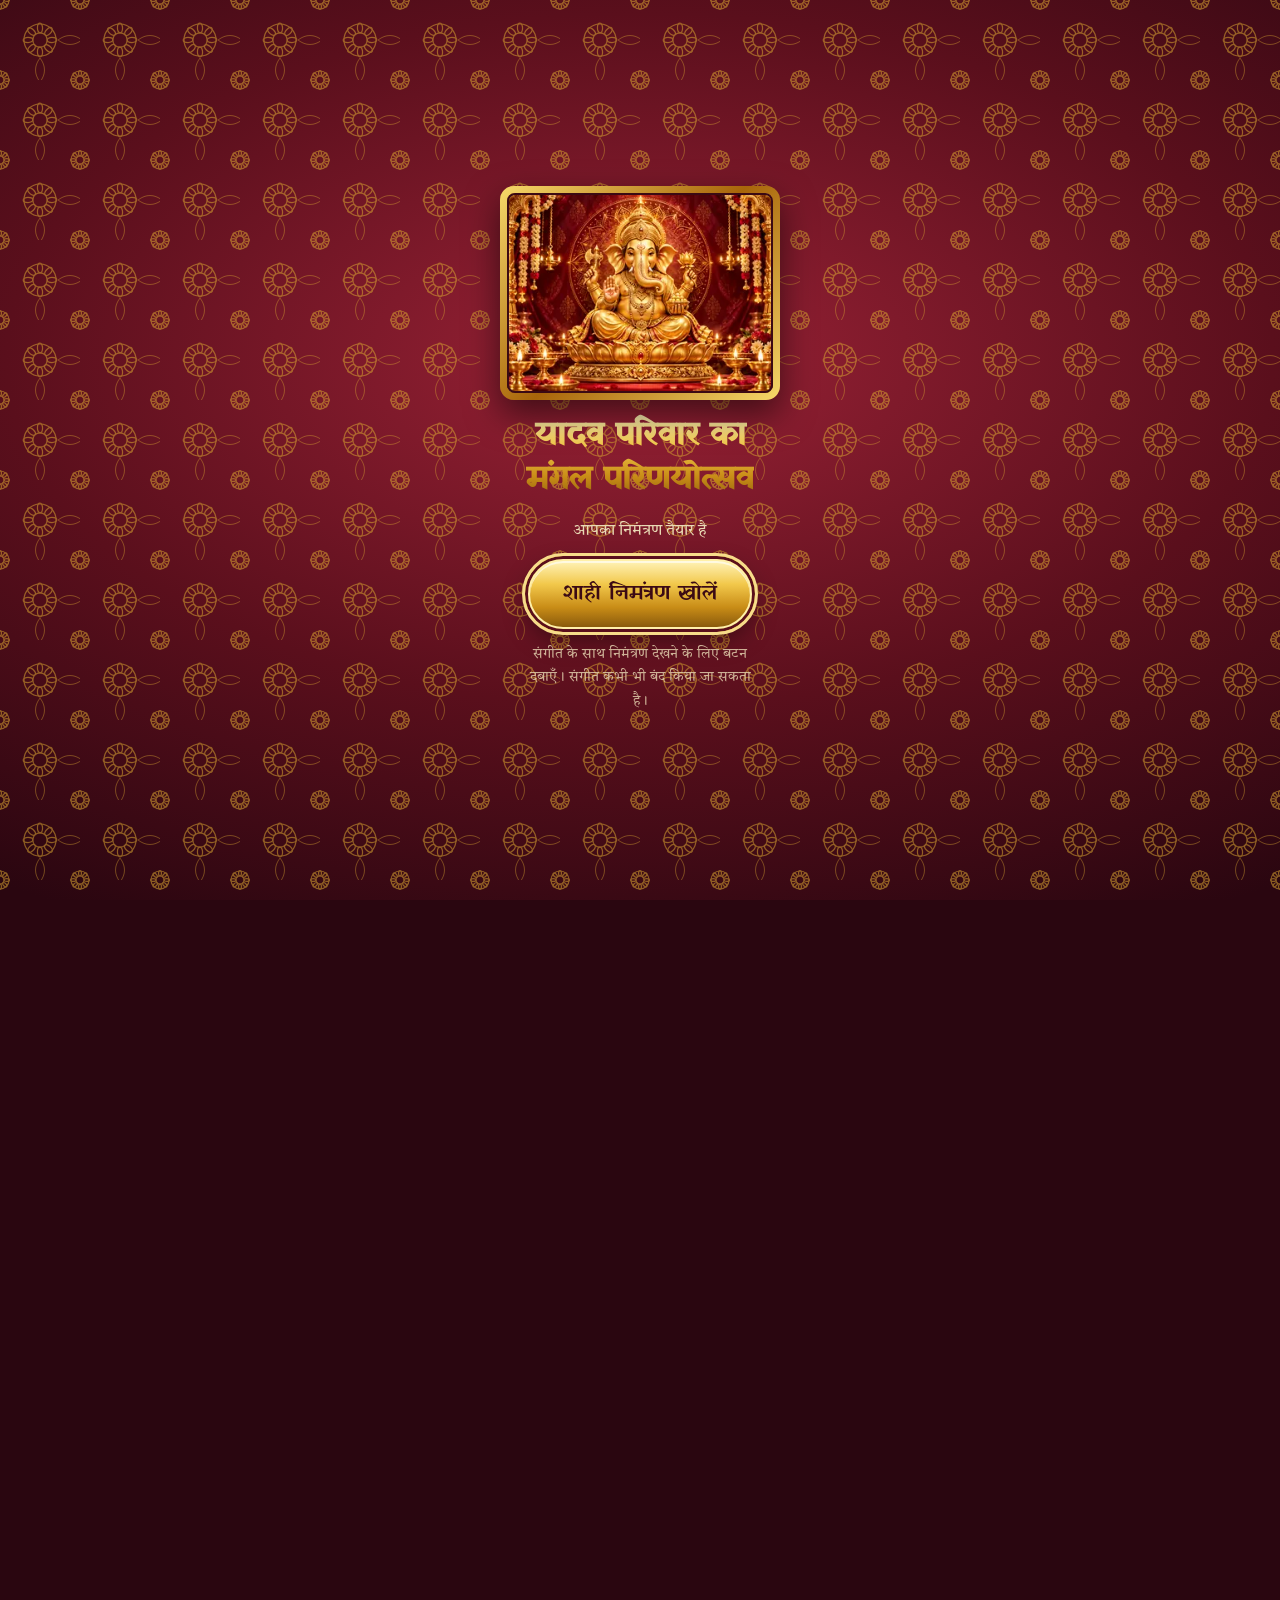
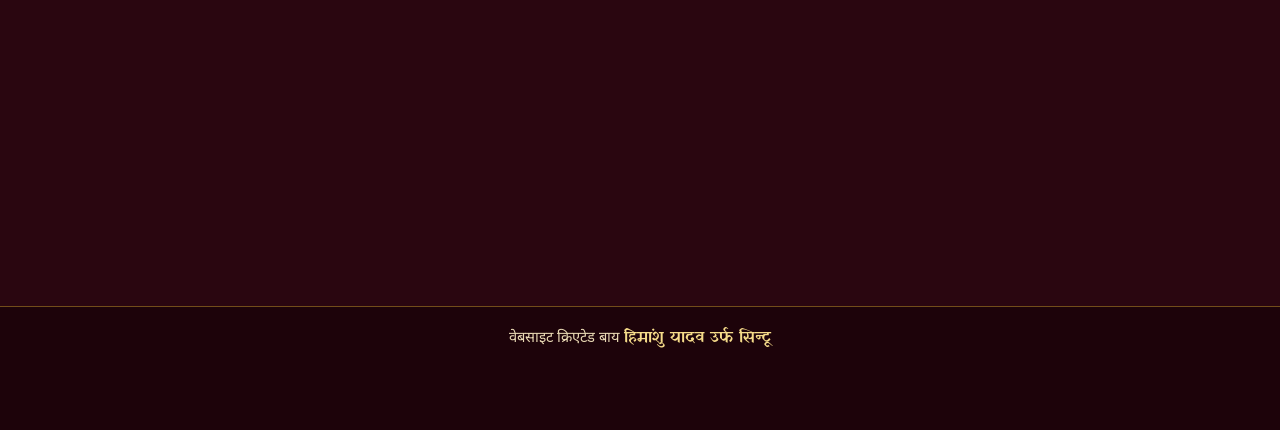
<file: yadav-parivar-mangal (1)/yadav-parivar-mangal/index.html>
<!doctype html>
<html lang="hi">
<head>
<meta charset="utf-8">
<meta name="viewport" content="width=device-width, initial-scale=1, viewport-fit=cover">
<title>यादव परिवार का मंगल परिणयोत्सव</title>
<meta name="description" content="आंचल यादव ♥ अनंत यादव के शुभ विवाह का डिजिटल निमंत्रण — 02 दिसंबर 2026, बुधवार।">
<meta name="theme-color" content="#5a0f1c">
<!-- Private family invitation: keep it out of search engines. Remove this line if you want it searchable. -->
<meta name="robots" content="noindex, nofollow">

<link rel="icon" href="assets/icons/favicon-32.png" sizes="32x32" type="image/png">
<link rel="apple-touch-icon" href="assets/icons/apple-touch-icon.png">
<link rel="manifest" href="site.webmanifest">

<!-- Link preview (WhatsApp etc.). Replace https://YOUR-SITE.example/ with the real address after deployment:
     run  node tools/set-site-url.js https://your-real-address/  -->
<meta property="og:type" content="website">
<meta property="og:locale" content="hi_IN">
<meta property="og:title" content="यादव परिवार का मंगल परिणयोत्सव">
<meta property="og:description" content="आंचल यादव ♥ अनंत यादव के शुभ विवाह में आप सादर आमंत्रित हैं।">
<meta property="og:image" content="https://YOUR-SITE.example/assets/og.jpg">
<meta name="twitter:card" content="summary_large_image">

<script>
  // Mark JS as available and lock scrolling while the gate/intro are on screen.
  document.documentElement.className += ' js';
</script>

<link rel="preconnect" href="https://fonts.googleapis.com">
<link rel="preconnect" href="https://fonts.gstatic.com" crossorigin>
<link rel="stylesheet" href="https://fonts.googleapis.com/css2?family=Noto+Sans+Devanagari:wght@400;600;700&family=Tiro+Devanagari+Hindi:ital@0;1&family=Yatra+One&display=swap">
<link rel="stylesheet" href="css/style.css">
<link rel="preload" as="image" href="assets/photos/ganesh-320.webp" type="image/webp">
</head>
<body class="lock">
<div class="backdrop" aria-hidden="true"></div>
<div id="progress" aria-hidden="true"></div>

<!-- ============ 1 + 2: loading screen and the royal start button ============ -->
<div id="gate" role="dialog" aria-label="निमंत्रण">
  <div class="gate-ganesh photo-frame">
    <img src="assets/photos/ganesh-320.webp" width="320" height="240" alt="सुनहरे गणेश जी" fetchpriority="high" id="gateImg">
  </div>
  <h2 class="gate-title gold-text">यादव परिवार का<br>मंगल परिणयोत्सव</h2>
  <p class="gate-sub" id="gateSub" role="status">निमंत्रण तैयार हो रहा है…</p>
  <div class="gate-spin" id="gateSpin" aria-hidden="true"></div>
  <div class="gate-actions" id="gateActions" hidden>
    <button type="button" class="btn-royal" id="startBtn">शाही निमंत्रण खोलें</button>
    <p class="gate-note">संगीत के साथ निमंत्रण देखने के लिए बटन दबाएँ। संगीत कभी भी बंद किया जा सकता है।</p>
  </div>
</div>

<!-- ============ 3 + 4 + 5: Ganesh, personal welcome, palace-door envelope ============ -->
<div id="intro" hidden>
  <canvas id="dust" aria-hidden="true"></canvas>
  <div class="in-mandala" aria-hidden="true"></div>
  <button type="button" class="skip" id="skipBtn">कार्ड देखें →</button>

  <section class="st st-ganesh" aria-label="श्री गणेश वंदना">
    <div class="gn-wrap photo-frame"><img src="assets/photos/ganesh-640.webp" srcset="assets/photos/ganesh-640.webp 640w, assets/photos/ganesh-1200.webp 1200w" sizes="(min-width: 600px) 560px, 86vw" width="640" height="480" alt="सुनहरे गणेश जी" decoding="async"></div>
    <div class="gn-diyas" aria-hidden="true"><img src="assets/art/diya.svg" alt="" width="44" height="59"><img src="assets/art/diya.svg" alt="" width="44" height="59"><img src="assets/art/diya.svg" alt="" width="44" height="59"></div>
    <p class="st-title gold-text">॥ श्री गणेशाय नमः ॥</p>
  </section>

  <section class="st st-welcome" aria-label="स्वागत">
    <div class="w-lotus" aria-hidden="true">
      <svg viewBox="-110 -120 220 200" xmlns="http://www.w3.org/2000/svg" focusable="false">
        <defs>
          <linearGradient id="lotA" x1="0" y1="0" x2="0" y2="1"><stop offset="0" stop-color="#fff3b8"/><stop offset=".55" stop-color="#f2c84b"/><stop offset="1" stop-color="#c98d17"/></linearGradient>
          <linearGradient id="lotB" x1="0" y1="0" x2="0" y2="1"><stop offset="0" stop-color="#ffd3dc"/><stop offset=".5" stop-color="#f4a3b4"/><stop offset="1" stop-color="#c4475f"/></linearGradient>
          <linearGradient id="lotC" x1="0" y1="0" x2="0" y2="1"><stop offset="0" stop-color="#fffbe0"/><stop offset="1" stop-color="#f0c040"/></linearGradient>
          <radialGradient id="lotGlow" cx=".5" cy=".5" r=".5"><stop offset="0" stop-color="#ffe9a0" stop-opacity=".9"/><stop offset="1" stop-color="#ffe9a0" stop-opacity="0"/></radialGradient>
        </defs>
        <circle class="lot-glow" r="100" fill="url(#lotGlow)"/>
        <g class="lot-body"><g class="pt" style="--a:0.0deg;--d:0"><path d="M0 0 C-22 -24.1 -18.7 -61.9 0 -86 C18.7 -61.9 22 -24.1 0 0Z" fill="url(#lotB)" stroke="#7a4a07" stroke-width=".8"/><path d="M0 -6 Q0 -43.0 0 -78" fill="none" stroke="#fff3b8" stroke-opacity=".7" stroke-width="1"/></g><g class="pt" style="--a:36.0deg;--d:1"><path d="M0 0 C-22 -24.1 -18.7 -61.9 0 -86 C18.7 -61.9 22 -24.1 0 0Z" fill="url(#lotB)" stroke="#7a4a07" stroke-width=".8"/><path d="M0 -6 Q0 -43.0 0 -78" fill="none" stroke="#fff3b8" stroke-opacity=".7" stroke-width="1"/></g><g class="pt" style="--a:72.0deg;--d:2"><path d="M0 0 C-22 -24.1 -18.7 -61.9 0 -86 C18.7 -61.9 22 -24.1 0 0Z" fill="url(#lotB)" stroke="#7a4a07" stroke-width=".8"/><path d="M0 -6 Q0 -43.0 0 -78" fill="none" stroke="#fff3b8" stroke-opacity=".7" stroke-width="1"/></g><g class="pt" style="--a:108.0deg;--d:3"><path d="M0 0 C-22 -24.1 -18.7 -61.9 0 -86 C18.7 -61.9 22 -24.1 0 0Z" fill="url(#lotB)" stroke="#7a4a07" stroke-width=".8"/><path d="M0 -6 Q0 -43.0 0 -78" fill="none" stroke="#fff3b8" stroke-opacity=".7" stroke-width="1"/></g><g class="pt" style="--a:144.0deg;--d:0"><path d="M0 0 C-22 -24.1 -18.7 -61.9 0 -86 C18.7 -61.9 22 -24.1 0 0Z" fill="url(#lotB)" stroke="#7a4a07" stroke-width=".8"/><path d="M0 -6 Q0 -43.0 0 -78" fill="none" stroke="#fff3b8" stroke-opacity=".7" stroke-width="1"/></g><g class="pt" style="--a:180.0deg;--d:1"><path d="M0 0 C-22 -24.1 -18.7 -61.9 0 -86 C18.7 -61.9 22 -24.1 0 0Z" fill="url(#lotB)" stroke="#7a4a07" stroke-width=".8"/><path d="M0 -6 Q0 -43.0 0 -78" fill="none" stroke="#fff3b8" stroke-opacity=".7" stroke-width="1"/></g><g class="pt" style="--a:216.0deg;--d:2"><path d="M0 0 C-22 -24.1 -18.7 -61.9 0 -86 C18.7 -61.9 22 -24.1 0 0Z" fill="url(#lotB)" stroke="#7a4a07" stroke-width=".8"/><path d="M0 -6 Q0 -43.0 0 -78" fill="none" stroke="#fff3b8" stroke-opacity=".7" stroke-width="1"/></g><g class="pt" style="--a:252.0deg;--d:3"><path d="M0 0 C-22 -24.1 -18.7 -61.9 0 -86 C18.7 -61.9 22 -24.1 0 0Z" fill="url(#lotB)" stroke="#7a4a07" stroke-width=".8"/><path d="M0 -6 Q0 -43.0 0 -78" fill="none" stroke="#fff3b8" stroke-opacity=".7" stroke-width="1"/></g><g class="pt" style="--a:288.0deg;--d:0"><path d="M0 0 C-22 -24.1 -18.7 -61.9 0 -86 C18.7 -61.9 22 -24.1 0 0Z" fill="url(#lotB)" stroke="#7a4a07" stroke-width=".8"/><path d="M0 -6 Q0 -43.0 0 -78" fill="none" stroke="#fff3b8" stroke-opacity=".7" stroke-width="1"/></g><g class="pt" style="--a:324.0deg;--d:1"><path d="M0 0 C-22 -24.1 -18.7 -61.9 0 -86 C18.7 -61.9 22 -24.1 0 0Z" fill="url(#lotB)" stroke="#7a4a07" stroke-width=".8"/><path d="M0 -6 Q0 -43.0 0 -78" fill="none" stroke="#fff3b8" stroke-opacity=".7" stroke-width="1"/></g><g class="pt" style="--a:18.0deg;--d:5"><path d="M0 0 C-19 -19.6 -16.1 -50.4 0 -70 C16.1 -50.4 19 -19.6 0 0Z" fill="url(#lotA)" stroke="#7a4a07" stroke-width=".8"/><path d="M0 -6 Q0 -35.0 0 -62" fill="none" stroke="#fff3b8" stroke-opacity=".7" stroke-width="1"/></g><g class="pt" style="--a:54.0deg;--d:6"><path d="M0 0 C-19 -19.6 -16.1 -50.4 0 -70 C16.1 -50.4 19 -19.6 0 0Z" fill="url(#lotA)" stroke="#7a4a07" stroke-width=".8"/><path d="M0 -6 Q0 -35.0 0 -62" fill="none" stroke="#fff3b8" stroke-opacity=".7" stroke-width="1"/></g><g class="pt" style="--a:90.0deg;--d:7"><path d="M0 0 C-19 -19.6 -16.1 -50.4 0 -70 C16.1 -50.4 19 -19.6 0 0Z" fill="url(#lotA)" stroke="#7a4a07" stroke-width=".8"/><path d="M0 -6 Q0 -35.0 0 -62" fill="none" stroke="#fff3b8" stroke-opacity=".7" stroke-width="1"/></g><g class="pt" style="--a:126.0deg;--d:8"><path d="M0 0 C-19 -19.6 -16.1 -50.4 0 -70 C16.1 -50.4 19 -19.6 0 0Z" fill="url(#lotA)" stroke="#7a4a07" stroke-width=".8"/><path d="M0 -6 Q0 -35.0 0 -62" fill="none" stroke="#fff3b8" stroke-opacity=".7" stroke-width="1"/></g><g class="pt" style="--a:162.0deg;--d:5"><path d="M0 0 C-19 -19.6 -16.1 -50.4 0 -70 C16.1 -50.4 19 -19.6 0 0Z" fill="url(#lotA)" stroke="#7a4a07" stroke-width=".8"/><path d="M0 -6 Q0 -35.0 0 -62" fill="none" stroke="#fff3b8" stroke-opacity=".7" stroke-width="1"/></g><g class="pt" style="--a:198.0deg;--d:6"><path d="M0 0 C-19 -19.6 -16.1 -50.4 0 -70 C16.1 -50.4 19 -19.6 0 0Z" fill="url(#lotA)" stroke="#7a4a07" stroke-width=".8"/><path d="M0 -6 Q0 -35.0 0 -62" fill="none" stroke="#fff3b8" stroke-opacity=".7" stroke-width="1"/></g><g class="pt" style="--a:234.0deg;--d:7"><path d="M0 0 C-19 -19.6 -16.1 -50.4 0 -70 C16.1 -50.4 19 -19.6 0 0Z" fill="url(#lotA)" stroke="#7a4a07" stroke-width=".8"/><path d="M0 -6 Q0 -35.0 0 -62" fill="none" stroke="#fff3b8" stroke-opacity=".7" stroke-width="1"/></g><g class="pt" style="--a:270.0deg;--d:8"><path d="M0 0 C-19 -19.6 -16.1 -50.4 0 -70 C16.1 -50.4 19 -19.6 0 0Z" fill="url(#lotA)" stroke="#7a4a07" stroke-width=".8"/><path d="M0 -6 Q0 -35.0 0 -62" fill="none" stroke="#fff3b8" stroke-opacity=".7" stroke-width="1"/></g><g class="pt" style="--a:306.0deg;--d:5"><path d="M0 0 C-19 -19.6 -16.1 -50.4 0 -70 C16.1 -50.4 19 -19.6 0 0Z" fill="url(#lotA)" stroke="#7a4a07" stroke-width=".8"/><path d="M0 -6 Q0 -35.0 0 -62" fill="none" stroke="#fff3b8" stroke-opacity=".7" stroke-width="1"/></g><g class="pt" style="--a:342.0deg;--d:6"><path d="M0 0 C-19 -19.6 -16.1 -50.4 0 -70 C16.1 -50.4 19 -19.6 0 0Z" fill="url(#lotA)" stroke="#7a4a07" stroke-width=".8"/><path d="M0 -6 Q0 -35.0 0 -62" fill="none" stroke="#fff3b8" stroke-opacity=".7" stroke-width="1"/></g><g class="pt" style="--a:0.0deg;--d:10"><path d="M0 0 C-15 -14.6 -12.8 -37.4 0 -52 C12.8 -37.4 15 -14.6 0 0Z" fill="url(#lotA)" stroke="#7a4a07" stroke-width=".8"/><path d="M0 -6 Q0 -26.0 0 -44" fill="none" stroke="#fff3b8" stroke-opacity=".7" stroke-width="1"/></g><g class="pt" style="--a:45.0deg;--d:11"><path d="M0 0 C-15 -14.6 -12.8 -37.4 0 -52 C12.8 -37.4 15 -14.6 0 0Z" fill="url(#lotA)" stroke="#7a4a07" stroke-width=".8"/><path d="M0 -6 Q0 -26.0 0 -44" fill="none" stroke="#fff3b8" stroke-opacity=".7" stroke-width="1"/></g><g class="pt" style="--a:90.0deg;--d:12"><path d="M0 0 C-15 -14.6 -12.8 -37.4 0 -52 C12.8 -37.4 15 -14.6 0 0Z" fill="url(#lotA)" stroke="#7a4a07" stroke-width=".8"/><path d="M0 -6 Q0 -26.0 0 -44" fill="none" stroke="#fff3b8" stroke-opacity=".7" stroke-width="1"/></g><g class="pt" style="--a:135.0deg;--d:13"><path d="M0 0 C-15 -14.6 -12.8 -37.4 0 -52 C12.8 -37.4 15 -14.6 0 0Z" fill="url(#lotA)" stroke="#7a4a07" stroke-width=".8"/><path d="M0 -6 Q0 -26.0 0 -44" fill="none" stroke="#fff3b8" stroke-opacity=".7" stroke-width="1"/></g><g class="pt" style="--a:180.0deg;--d:10"><path d="M0 0 C-15 -14.6 -12.8 -37.4 0 -52 C12.8 -37.4 15 -14.6 0 0Z" fill="url(#lotA)" stroke="#7a4a07" stroke-width=".8"/><path d="M0 -6 Q0 -26.0 0 -44" fill="none" stroke="#fff3b8" stroke-opacity=".7" stroke-width="1"/></g><g class="pt" style="--a:225.0deg;--d:11"><path d="M0 0 C-15 -14.6 -12.8 -37.4 0 -52 C12.8 -37.4 15 -14.6 0 0Z" fill="url(#lotA)" stroke="#7a4a07" stroke-width=".8"/><path d="M0 -6 Q0 -26.0 0 -44" fill="none" stroke="#fff3b8" stroke-opacity=".7" stroke-width="1"/></g><g class="pt" style="--a:270.0deg;--d:12"><path d="M0 0 C-15 -14.6 -12.8 -37.4 0 -52 C12.8 -37.4 15 -14.6 0 0Z" fill="url(#lotA)" stroke="#7a4a07" stroke-width=".8"/><path d="M0 -6 Q0 -26.0 0 -44" fill="none" stroke="#fff3b8" stroke-opacity=".7" stroke-width="1"/></g><g class="pt" style="--a:315.0deg;--d:13"><path d="M0 0 C-15 -14.6 -12.8 -37.4 0 -52 C12.8 -37.4 15 -14.6 0 0Z" fill="url(#lotA)" stroke="#7a4a07" stroke-width=".8"/><path d="M0 -6 Q0 -26.0 0 -44" fill="none" stroke="#fff3b8" stroke-opacity=".7" stroke-width="1"/></g><g class="pt" style="--a:30.0deg;--d:14"><path d="M0 0 C-11 -9.5 -9.3 -24.5 0 -34 C9.3 -24.5 11 -9.5 0 0Z" fill="url(#lotC)" stroke="#7a4a07" stroke-width=".8"/><path d="M0 -6 Q0 -17.0 0 -26" fill="none" stroke="#fff3b8" stroke-opacity=".7" stroke-width="1"/></g><g class="pt" style="--a:90.0deg;--d:15"><path d="M0 0 C-11 -9.5 -9.3 -24.5 0 -34 C9.3 -24.5 11 -9.5 0 0Z" fill="url(#lotC)" stroke="#7a4a07" stroke-width=".8"/><path d="M0 -6 Q0 -17.0 0 -26" fill="none" stroke="#fff3b8" stroke-opacity=".7" stroke-width="1"/></g><g class="pt" style="--a:150.0deg;--d:16"><path d="M0 0 C-11 -9.5 -9.3 -24.5 0 -34 C9.3 -24.5 11 -9.5 0 0Z" fill="url(#lotC)" stroke="#7a4a07" stroke-width=".8"/><path d="M0 -6 Q0 -17.0 0 -26" fill="none" stroke="#fff3b8" stroke-opacity=".7" stroke-width="1"/></g><g class="pt" style="--a:210.0deg;--d:17"><path d="M0 0 C-11 -9.5 -9.3 -24.5 0 -34 C9.3 -24.5 11 -9.5 0 0Z" fill="url(#lotC)" stroke="#7a4a07" stroke-width=".8"/><path d="M0 -6 Q0 -17.0 0 -26" fill="none" stroke="#fff3b8" stroke-opacity=".7" stroke-width="1"/></g><g class="pt" style="--a:270.0deg;--d:14"><path d="M0 0 C-11 -9.5 -9.3 -24.5 0 -34 C9.3 -24.5 11 -9.5 0 0Z" fill="url(#lotC)" stroke="#7a4a07" stroke-width=".8"/><path d="M0 -6 Q0 -17.0 0 -26" fill="none" stroke="#fff3b8" stroke-opacity=".7" stroke-width="1"/></g><g class="pt" style="--a:330.0deg;--d:15"><path d="M0 0 C-11 -9.5 -9.3 -24.5 0 -34 C9.3 -24.5 11 -9.5 0 0Z" fill="url(#lotC)" stroke="#7a4a07" stroke-width=".8"/><path d="M0 -6 Q0 -17.0 0 -26" fill="none" stroke="#fff3b8" stroke-opacity=".7" stroke-width="1"/></g></g>
        <circle class="lot-core" r="9" fill="#fff3b8" stroke="#a8650a" stroke-width="1.5"/>
        <g class="lot-sparks" fill="#fff3b8"><circle cx="95.5" cy="26.0" r="2.2" style="--k:0"/><circle cx="46.7" cy="77.8" r="2.2" style="--k:1"/><circle cx="-29.6" cy="84.1" r="2.2" style="--k:2"/><circle cx="-88.4" cy="41.1" r="2.2" style="--k:3"/><circle cx="-95.5" cy="-26.0" r="2.2" style="--k:4"/><circle cx="-46.7" cy="-77.8" r="2.2" style="--k:5"/><circle cx="29.6" cy="-84.1" r="2.2" style="--k:6"/><circle cx="88.4" cy="-41.1" r="2.2" style="--k:7"/></g>
      </svg>
    </div>
    <p class="w-greet" id="welcomeText"></p>
    <p class="w-sub" id="welcomeSub"></p>
    <p class="w-names">आंचल यादव ♥ अनंत यादव</p>
  </section>

  <section class="st st-env" aria-label="शाही निमंत्रण">
    <div class="env" aria-hidden="true">
      <div class="env-arch"></div>
      <div class="env-room">
        <div class="env-card">
          <img src="assets/photos/ganesh-320.webp" alt="" width="160" height="120" class="env-photo">
          <span class="t1">॥ श्री गणेशाय नमः ॥</span>
          <span class="t2">आंचल ♥ अनंत</span>
          <span class="t3">शुभ विवाह · 02 दिसंबर 2026</span>
        </div>
        <div class="door door-l"></div>
        <div class="door door-r"></div>
      </div>
    </div>
    <p class="env-cap">शुभ निमंत्रण खुल रहा है…</p>
  </section>
</div>

<!-- ============ the invitation ============ -->
<main id="site">

  <!-- main card -->
  <section class="section hero" id="top" aria-labelledby="siteTitle">
    <canvas id="petalsHero" aria-hidden="true"></canvas>
    <div class="wrap">
      <div class="frame card-main">
        <i class="c tl"></i><i class="c tr"></i><i class="c bl"></i><i class="c br"></i>
        <div class="photo-frame hero-photo"><img src="assets/photos/ganesh-640.webp" srcset="assets/photos/ganesh-640.webp 640w, assets/photos/ganesh-1200.webp 1200w" sizes="(min-width: 600px) 420px, 80vw" width="640" height="480" alt="सुनहरे गणेश जी" decoding="async"></div>
        <p class="shlok"><b>॥ श्री गणेशाय नमः ॥</b>
          विघ्न हरण मंगल करण, श्री गणपति महाराज ।<br>प्रथम निमंत्रण आपको, पूरण कीज्यो काज ।।</p>
        <img class="divider" src="assets/art/divider.svg" width="320" height="28" alt="">
        <p class="shlok">सीता ने स्वयंवर रचाया राम सा पति पाने को ।<br>राधा ने कृष्ण को चाहा प्रेम कि राह बताने को ।।</p>

        <h1 class="shubh gold-text" id="siteTitle">यादव परिवार का मंगल परिणयोत्सव</h1>
        <p class="card-date" style="margin-top:2px">शुभ विवाह</p>

        <div class="names" aria-label="आंचल यादव और अनंत यादव">
          <span class="nm gold-text">आंचल यादव</span>
          <span class="heart" aria-hidden="true">♥</span>
          <span class="nm gold-text">अनंत यादव</span>
        </div>

        <!-- live countdown, directly under the names -->
        <div class="countdown-strip" id="countdown" role="timer" aria-label="विवाह की तारीख तक शेष समय">
          <p class="cd-label">02 दिसंबर 2026 तक शेष समय</p>
          <div class="cd-grid" id="cdGrid">
            <div class="cd-box"><span class="cd-num" data-u="d">–</span><span class="cd-unit">दिन</span></div>
            <div class="cd-box"><span class="cd-num" data-u="h">–</span><span class="cd-unit">घंटे</span></div>
            <div class="cd-box"><span class="cd-num" data-u="m">–</span><span class="cd-unit">मिनट</span></div>
            <div class="cd-box"><span class="cd-num" data-u="s">–</span><span class="cd-unit">सेकंड</span></div>
          </div>
          <p class="cd-msg" id="cdMsg" hidden></p>
          <p class="cd-note" id="cdNote">तारीख-आधारित गणना, भारतीय समय (IST) के अनुसार।</p>
        </div>

        <div class="guest-line" id="guestLine">
          <span class="g-name" id="guestName" hidden></span>
          <span class="g-sub" id="guestSub">आप सभी स्नेहीजन सादर आमंत्रित हैं।</span>
        </div>

        <p class="invite-text">मंगल परिणयोत्सव की मधुरिम बेला पर पधार कर वर वधू को अपने स्नेहिल आशीर्वचनों से अभिसिंचित कर हमें अनुगृहीत करें।</p>
        <p class="card-date">02 दिसंबर 2026, बुधवार</p>
        <p class="sayings">समस्त वैवाहिक कार्यक्रम हमारे निवास स्थान से सम्पन्न होगा।</p>
      </div>
    </div>
  </section>

  <!-- families -->
  <section class="section" id="parivar" aria-labelledby="h-parivar">
    <div class="wrap">
      <div class="sec-head reveal">
        <h2 class="gold-text" id="h-parivar">परिवार</h2>
        <img class="divider" src="assets/art/divider.svg" width="320" height="28" alt="">
      </div>
      <div class="family-grid">
        <article class="frame fam reveal from-l">
          <i class="c tl"></i><i class="c tr"></i><i class="c bl"></i><i class="c br"></i>
          <span class="tag">वधू पक्ष</span>
          <h3 class="gold-text">हृदयकणिका<br>आंचल यादव</h3>
          <dl>
            <div><dt>दादा-दादी</dt><dd>श्रीमती सरजू देवी एवं हरिराम यादव</dd></div>
            <div><dt>माता-पिता</dt><dd>श्रीमती अनीता देवी एवं श्री योगेन्द्र यादव</dd></div>
            <div><dt>पता</dt><dd>ग्राम हाफिजपुर, पोस्ट हाफिजपुर,<br>जिला आजमगढ़</dd></div>
          </dl>
        </article>
        <article class="frame fam reveal from-r">
          <i class="c tl"></i><i class="c tr"></i><i class="c bl"></i><i class="c br"></i>
          <span class="tag">वर पक्ष</span>
          <h3 class="gold-text">हृदयांश<br>अनंत यादव</h3>
          <dl>
            <div><dt>दादा-दादी</dt><dd>श्रीमती इन्द्रावती देवी एवं स्वर्गीय श्री रामचन्द्र यादव</dd></div>
            <div><dt>माता-पिता</dt><dd>श्रीमती अनीता देवी एवं श्री लालजी यादव</dd></div>
            <div><dt>पता</dt><dd>ग्राम चकभाई खाँ, पोस्ट चक इनामी,<br>आजमगढ़</dd></div>
          </dl>
        </article>
      </div>

      <div class="inviters reveal">
        <img class="divider" src="assets/art/divider.svg" width="320" height="28" alt="">
        <h3>विनीत</h3>
        <p>महेन्द्र यादव, राजेन्द्र यादव, हिमांशु ट्रेडर्स, प्रियांशु उर्फ पिंटू</p>
        <span class="lbl">दर्शनाभिलाषी</span>
        <p>जगधारी यादव, तिलकधारी यादव, विनोद यादव (D.M.), मनोज यादव (A.M.), कमलेश, विवेक यादव (S.M.), डब्बू विश्वास, रिशु, विनय, विशाल, सूरज, सौरभ, रितिक, कुणाल, कुन्दन एवं समस्त यादव परिवार</p>
        <p class="bua-note">चाँद की रोशनी होगी, सितारों से आंगन सजाएंगे।<br>हमें खुशी तब होगी, जब आप हमारे बुआ की शादी में आएँगे।।<em>काव्या, हिमानी</em></p>
        <p class="sender">प्रेषक: हरिराम यादव — ग्राम हाफिजपुर, पोस्ट हाफिजपुर, जिला आजमगढ़</p>
        <div class="contact-row">
          <a href="tel:+917068119002" aria-label="योगेन्द्र यादव को फ़ोन करें">📞 योगेन्द्र यादव · 7068119002</a>
          <a href="tel:+919889336182" aria-label="पिन्टू यादव को फ़ोन करें">📞 पिन्टू यादव · 9889336182</a>
        </div>
      </div>
    </div>
  </section>

  <!-- venue -->
  <section class="section" id="sthal" aria-labelledby="h-sthal">
    <div class="wrap">
      <div class="frame venue reveal" style="max-width:760px;margin-inline:auto">
        <i class="c tl"></i><i class="c tr"></i><i class="c bl"></i><i class="c br"></i>
        <h2 class="gold-text" id="h-sthal" style="font-family:var(--f-royal);font-weight:400;font-size:clamp(1.7rem,7vw,2.6rem)">विवाह स्थल</h2>
        <img class="divider" src="assets/art/divider.svg" width="320" height="28" alt="">
        <p class="addr"><strong>वधू पक्ष का निवास</strong>ग्राम हाफिजपुर, पोस्ट हाफिजपुर,<br>जिला आजमगढ़, उत्तर प्रदेश।</p>
        <a class="btn-royal" id="mapBtn" href="https://maps.app.goo.gl/DnUfBcpL1vEA4HMD9" target="_blank" rel="noopener noreferrer">📍 विवाह स्थल तक पहुँचने के लिए यहाँ क्लिक करें</a>
        <p class="note">समस्त वैवाहिक कार्यक्रम हमारे निवास स्थान से सम्पन्न होगा।</p>
      </div>
    </div>
  </section>

  <!-- timeline of rituals -->
  <section class="section" id="karyakram" aria-labelledby="h-karyakram">
    <div class="wrap">
      <div class="sec-head reveal">
        <h2 class="gold-text" id="h-karyakram">मांगलिक कार्यक्रम</h2>
        <img class="divider" src="assets/art/divider.svg" width="320" height="28" alt="">
      </div>
      <ol class="timeline">
        <li class="tl-item reveal"><i class="tl-dot" aria-hidden="true"></i>
          <article class="tl-card">
            <img src="assets/photos/haldi-640.webp" srcset="assets/photos/haldi-640.webp 640w, assets/photos/haldi-1200.webp 1200w" sizes="(min-width: 860px) 40vw, 86vw" width="640" height="480" loading="lazy" decoding="async" alt="हल्दी की रस्म — पीले वस्त्रों में बैठी वधू को परिवार की महिलाएँ हल्दी लगा रही हैं">
            <div class="tl-body"><p class="tl-no">पहला दिन</p><h3 class="tl-name gold-text">हल्दी</h3><p class="tl-date">30 नवंबर 2026, सोमवार</p></div>
          </article></li>
        <li class="tl-item reveal"><i class="tl-dot" aria-hidden="true"></i>
          <article class="tl-card">
            <img src="assets/photos/mehndi-640.webp" srcset="assets/photos/mehndi-640.webp 640w, assets/photos/mehndi-1200.webp 1200w" sizes="(min-width: 860px) 40vw, 86vw" width="640" height="480" loading="lazy" decoding="async" alt="मेहंदी की रस्म — मेहंदी से सजे हाथ, चूड़ियाँ, दीपक और गेंदे के फूल">
            <div class="tl-body"><p class="tl-no">दूसरा दिन</p><h3 class="tl-name gold-text">मेहंदी</h3><p class="tl-date">01 दिसंबर 2026, मंगलवार</p></div>
          </article></li>
        <li class="tl-item reveal"><i class="tl-dot" aria-hidden="true"></i>
          <article class="tl-card">
            <img src="assets/photos/ceremony-640.webp" srcset="assets/photos/ceremony-640.webp 640w, assets/photos/ceremony-1200.webp 1200w" sizes="(min-width: 860px) 40vw, 86vw" width="640" height="480" loading="lazy" decoding="async" alt="शुभ विवाह — हवन के सामने वरमाला पहने दूल्हा-दुल्हन, सजा हुआ मंडप">
            <div class="tl-body"><p class="tl-no">तीसरा दिन</p><h3 class="tl-name gold-text">शुभ विवाह</h3><p class="tl-date">02 दिसंबर 2026, बुधवार</p></div>
          </article></li>
        <li class="tl-item reveal"><i class="tl-dot" aria-hidden="true"></i>
          <article class="tl-card">
            <img src="assets/photos/vidai-640.webp" srcset="assets/photos/vidai-640.webp 640w, assets/photos/vidai-1200.webp 1200w" sizes="(min-width: 860px) 40vw, 86vw" width="640" height="480" loading="lazy" decoding="async" alt="विदाई — सजी हुई पालकी में बैठी वधू, परिवारजन और फूलों की पंखुड़ियाँ">
            <div class="tl-body"><p class="tl-no">चौथा दिन</p><h3 class="tl-name gold-text">विदाई</h3><p class="tl-date">03 दिसंबर 2026, गुरुवार</p></div>
          </article></li>
      </ol>
    </div>
  </section>

  <!-- royal gallery -->
  <section class="section" id="gallery" aria-labelledby="h-gallery">
    <div class="wrap">
      <div class="sec-head reveal">
        <h2 class="gold-text" id="h-gallery">रॉयल गैलरी</h2>
        <p>सजावटी चित्र — किसी वास्तविक व्यक्ति की तस्वीर नहीं</p>
        <img class="divider" src="assets/art/divider.svg" width="320" height="28" alt="">
      </div>
      <ul class="gallery" id="galleryList">
        <li class="g-item reveal"><button type="button" class="g-btn" data-full="assets/photos/ganesh-1200.webp" data-cap="सुनहरे गणेश जी"><img src="assets/photos/ganesh-640.webp" srcset="assets/photos/ganesh-640.webp 640w, assets/photos/ganesh-1200.webp 1200w" sizes="(min-width: 860px) 30vw, (min-width: 640px) 45vw, 92vw" width="640" height="480" loading="lazy" decoding="async" alt="सुनहरे गणेश जी, कमल के आसन पर, फूलों और दीपकों से सजे"></button><p class="g-cap">सुनहरे गणेश जी</p></li>
        <li class="g-item reveal"><button type="button" class="g-btn" data-full="assets/photos/couple-1200.webp" data-cap="शाही दूल्हा-दुल्हन"><img src="assets/photos/couple-640.webp" srcset="assets/photos/couple-640.webp 640w, assets/photos/couple-1200.webp 1200w" sizes="(min-width: 860px) 30vw, (min-width: 640px) 45vw, 92vw" width="640" height="480" loading="lazy" decoding="async" alt="शेरवानी में दूल्हा और लहंगे में दुल्हन, सजे राजसी मंडप में"></button><p class="g-cap">शाही दूल्हा-दुल्हन</p></li>
        <li class="g-item reveal"><button type="button" class="g-btn" data-full="assets/photos/haldi-1200.webp" data-cap="हल्दी की रस्म"><img src="assets/photos/haldi-640.webp" srcset="assets/photos/haldi-640.webp 640w, assets/photos/haldi-1200.webp 1200w" sizes="(min-width: 860px) 30vw, (min-width: 640px) 45vw, 92vw" width="640" height="480" loading="lazy" decoding="async" alt="हल्दी की रस्म"></button><p class="g-cap">हल्दी की रस्म</p></li>
        <li class="g-item reveal"><button type="button" class="g-btn" data-full="assets/photos/mehndi-1200.webp" data-cap="मेहंदी की रस्म"><img src="assets/photos/mehndi-640.webp" srcset="assets/photos/mehndi-640.webp 640w, assets/photos/mehndi-1200.webp 1200w" sizes="(min-width: 860px) 30vw, (min-width: 640px) 45vw, 92vw" width="640" height="480" loading="lazy" decoding="async" alt="मेहंदी की रस्म"></button><p class="g-cap">मेहंदी की रस्म</p></li>
        <li class="g-item reveal"><button type="button" class="g-btn" data-full="assets/photos/mandap-1200.webp" data-cap="फूलों और दीपकों से सजा विवाह मंडप"><img src="assets/photos/mandap-640.webp" srcset="assets/photos/mandap-640.webp 640w, assets/photos/mandap-1200.webp 1200w" sizes="(min-width: 860px) 30vw, (min-width: 640px) 45vw, 92vw" width="640" height="480" loading="lazy" decoding="async" alt="फूलों, परदों और दीपकों से सजा विवाह मंडप"></button><p class="g-cap">सजा हुआ विवाह मंडप</p></li>
        <li class="g-item reveal"><button type="button" class="g-btn" data-full="assets/photos/ceremony-1200.webp" data-cap="विवाह समारोह"><img src="assets/photos/ceremony-640.webp" srcset="assets/photos/ceremony-640.webp 640w, assets/photos/ceremony-1200.webp 1200w" sizes="(min-width: 860px) 30vw, (min-width: 640px) 45vw, 92vw" width="640" height="480" loading="lazy" decoding="async" alt="विवाह समारोह — हवन के सामने दूल्हा-दुल्हन"></button><p class="g-cap">विवाह समारोह</p></li>
        <li class="g-item reveal"><button type="button" class="g-btn" data-full="assets/photos/vidai-1200.webp" data-cap="विदाई का भावपूर्ण पारंपरिक दृश्य"><img src="assets/photos/vidai-640.webp" srcset="assets/photos/vidai-640.webp 640w, assets/photos/vidai-1200.webp 1200w" sizes="(min-width: 860px) 30vw, (min-width: 640px) 45vw, 92vw" width="640" height="480" loading="lazy" decoding="async" alt="विदाई का दृश्य — सजी पालकी और फूलों की वर्षा"></button><p class="g-cap">विदाई का पल</p></li>
      </ul>
    </div>
  </section>

  <!-- closing -->
  <section class="section closing" id="samapan" aria-labelledby="h-close">
    <canvas id="petals" aria-hidden="true"></canvas>
    <div class="wrap">
      <div class="photo-frame closing-photo reveal"><img src="assets/photos/ganesh-640.webp" srcset="assets/photos/ganesh-640.webp 640w, assets/photos/ganesh-1200.webp 1200w" sizes="(min-width: 600px) 520px, 90vw" width="640" height="480" loading="lazy" decoding="async" alt="सुनहरे गणेश जी, कमल के आसन पर"></div>
      <div class="lamps" aria-hidden="true">
        <img src="assets/art/diya.svg" width="48" height="64" alt="" loading="lazy"><img src="assets/art/diya.svg" width="48" height="64" alt="" loading="lazy"><img src="assets/art/diya.svg" width="48" height="64" alt="" loading="lazy"><img src="assets/art/diya.svg" width="48" height="64" alt="" loading="lazy"><img src="assets/art/diya.svg" width="48" height="64" alt="" loading="lazy">
      </div>
      <h2 class="gold-text reveal" id="h-close">॥ शुभ मंगल हो ॥</h2>
      <p class="msg reveal">आपकी गरिमामयी उपस्थिति एवं स्नेहिल आशीर्वाद ही नवयुगल के लिए सबसे बड़ा उपहार है। आप सभी का हृदय से धन्यवाद एवं मंगलकामनाएँ।</p>
      <p class="sign reveal">सादर आमंत्रक — यादव परिवार</p>
      <p class="foot-tools">कम एनिमेशन / हल्का मोड: <button type="button" id="liteBtn" aria-pressed="false">बंद</button></p>
    </div>
    <a class="invite-corner" href="invite.html">निमंत्रण</a>
  </section>
</main>

<footer class="credit">वेबसाइट क्रिएटेड बाय <b>हिमांशु यादव उर्फ सिन्टू</b></footer>

<!-- fixed controls -->
<button type="button" class="fab" id="musicBtn" aria-pressed="false" aria-label="संगीत चालू करें" hidden>
  <svg class="on" viewBox="0 0 24 24" fill="none" stroke="currentColor" stroke-width="2" stroke-linecap="round" stroke-linejoin="round" aria-hidden="true"><path d="M11 5 6 9H3v6h3l5 4V5z"/><path d="M15.5 8.5a5 5 0 0 1 0 7"/><path d="M18.5 5.5a9 9 0 0 1 0 13"/></svg>
  <svg class="off" viewBox="0 0 24 24" fill="none" stroke="currentColor" stroke-width="2" stroke-linecap="round" stroke-linejoin="round" aria-hidden="true"><path d="M11 5 6 9H3v6h3l5 4V5z"/><path d="m22 9-6 6M16 9l6 6"/></svg>
  <span id="musicLbl" class="sr-only">संगीत</span>
</button>
<button type="button" class="fab" id="toTop" aria-label="पृष्ठ के ऊपर जाएँ">↑ ऊपर जाएँ</button>

<div id="lightbox" class="lightbox" role="dialog" aria-modal="true" aria-label="चित्र बड़ा देखें" hidden>
  <img id="lbImg" alt="">
  <p id="lbCap"></p>
  <button type="button" class="btn-close" id="lbClose">बंद करें ✕</button>
</div>

<noscript>
  <p style="position:fixed;left:0;right:0;bottom:0;z-index:2000;margin:0;padding:10px;text-align:center;background:#fbf1d9;color:#3b0a14;font-family:sans-serif">पूरा शाही अनुभव देखने के लिए कृपया ब्राउज़र में JavaScript चालू करें। संगीत और काउंटडाउन के बिना भी सारी जानकारी ऊपर उपलब्ध है।</p>
</noscript>

<script src="js/guest.js"></script>
<script src="js/music.js"></script>
<script src="js/app.js"></script>
<script>
  // Safety net: if app.js failed to start for any reason, never leave the guest stuck on the loading screen.
  setTimeout(function () {
    if (window.__yadavBooted) return;
    var g = document.getElementById('gate'); if (g) g.style.display = 'none';
    var i = document.getElementById('intro'); if (i) i.style.display = 'none';
    var s = document.getElementById('site'); if (s) s.className = '';
    var pb = document.getElementById('progress'); if (pb) pb.style.display = 'none';
    document.body.className = '';
  }, 9000);
</script>
</body>
</html>
</file>
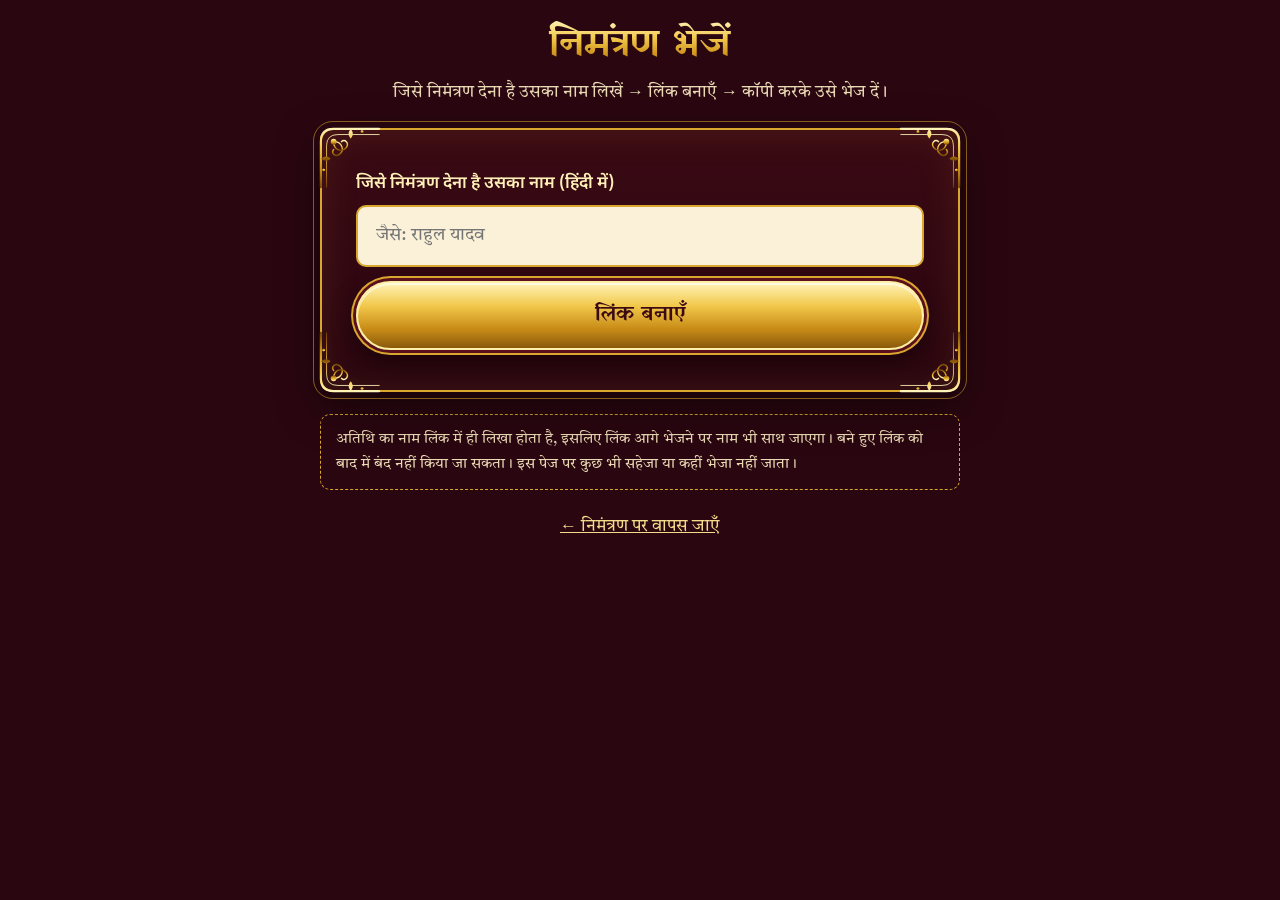
<file: yadav-parivar-mangal (1)/yadav-parivar-mangal/invite.html>
<!doctype html>
<html lang="hi">
<head>
<meta charset="utf-8">
<meta name="viewport" content="width=device-width, initial-scale=1, viewport-fit=cover">
<title>निमंत्रण लिंक बनाएँ — यादव परिवार का मंगल परिणयोत्सव</title>
<meta name="robots" content="noindex, nofollow, noarchive">
<meta name="referrer" content="no-referrer">
<meta name="theme-color" content="#5a0f1c">
<link rel="icon" href="assets/icons/favicon-32.png" sizes="32x32" type="image/png">
<link rel="stylesheet" href="https://fonts.googleapis.com/css2?family=Noto+Sans+Devanagari:wght@400;600;700&family=Tiro+Devanagari+Hindi:ital@0;1&family=Yatra+One&display=swap">
<link rel="stylesheet" href="css/style.css">
<style>
  body { padding: 20px var(--gutter) 60px; }
  .lm { max-width: 640px; margin: 0 auto; }
  .lm h1 { font-family: var(--f-royal); font-weight: 400; font-size: clamp(1.6rem, 7vw, 2.4rem); text-align: center; line-height: 1.35; }
  .lm .lead { text-align: center; color: var(--cream-dim); margin: 6px 0 20px; }
  .lm label { display: block; font-family: var(--f-ui); font-weight: 600; margin-bottom: 6px; color: var(--gold-pale); }
  .lm input[type=text], .lm textarea, .lm output {
    width: 100%; padding: .75em 1em; font: inherit; font-size: 1.1rem; color: var(--ink); background: var(--cream);
    border: 2px solid var(--gold); border-radius: 10px;
  }
  .lm textarea { min-height: 15em; line-height: 1.6; font-size: .98rem; }
  .lm .row { display: flex; flex-wrap: wrap; gap: 12px; margin-top: 14px; }
  .lm .row .btn-royal { flex: 1 1 200px; }
  .lm .btn-wa { background: linear-gradient(180deg, #5ee08a, #1a9a4b); color: #052b14; border-color: #c9ffd9; }
  .lm .err { margin-top: 10px; padding: .6em 1em; border-radius: 10px; background: #ffe3e3; color: #7a0e20; font-family: var(--f-ui); font-weight: 600; }
  .lm .ok { margin-top: 10px; color: var(--gold-pale); font-family: var(--f-ui); font-weight: 600; min-height: 1.6em; }
  .lm .warn { margin-top: 22px; padding: .8em 1em; border: 1px dashed var(--gold); border-radius: 10px; font-size: .92rem; color: var(--cream-dim); line-height: 1.7; }
  .lm .res { margin-top: 22px; }
  .lm .res > * + * { margin-top: 14px; }
</style>
</head>
<body>
<div class="backdrop" aria-hidden="true"></div>
<main class="lm">
  <h1 class="gold-text">निमंत्रण भेजें</h1>
  <p class="lead">जिसे निमंत्रण देना है उसका नाम लिखें → लिंक बनाएँ → कॉपी करके उसे भेज दें।</p>

  <form id="form" class="frame" novalidate autocomplete="off">
    <i class="c tl"></i><i class="c tr"></i><i class="c bl"></i><i class="c br"></i>
    <label for="name">जिसे निमंत्रण देना है उसका नाम (हिंदी में)</label>
    <input type="text" id="name" name="name" maxlength="80" placeholder="जैसे: राहुल यादव" lang="hi" autocapitalize="off" spellcheck="false" aria-describedby="err">
    <div id="err" class="err" role="alert" hidden></div>
    <div class="row"><button type="submit" class="btn-royal">लिंक बनाएँ</button></div>

    <div class="res" id="res" hidden>
      <div>
        <label for="link">व्यक्तिगत लिंक</label>
        <output id="link" for="name" style="display:block;overflow-wrap:anywhere;font-size:.95rem;user-select:all"></output>
      </div>
      <div class="row">
        <button type="button" class="btn-royal" id="copyBtn">लिंक कॉपी करें</button>
        <a class="btn-royal btn-wa" id="waBtn" href="#" target="_blank" rel="noopener noreferrer">WhatsApp पर भेजें</a>
      </div>
      <div class="ok" id="ok" role="status"></div>
      <div>
        <label for="msg">WhatsApp संदेश (भेजने से पहले देख लें)</label>
        <textarea id="msg" readonly></textarea>
        <div class="row"><button type="button" class="btn-royal" id="copyMsgBtn" style="font-size:1rem">पूरा संदेश कॉपी करें</button></div>
      </div>
    </div>
  </form>

  <p class="warn" id="fileWarn" hidden>⚠️ यह पेज अभी आपके कंप्यूटर/फ़ोन की फाइल से खुला है, इसलिए बने लिंक सही नहीं होंगे। पहले वेबसाइट को होस्टिंग पर डालें और इस पेज को वहीं के पते से खोलें।</p>
  <p class="warn">अतिथि का नाम लिंक में ही लिखा होता है, इसलिए लिंक आगे भेजने पर नाम भी साथ जाएगा। बने हुए लिंक को बाद में बंद नहीं किया जा सकता। इस पेज पर कुछ भी सहेजा या कहीं भेजा नहीं जाता।</p>
  <p style="text-align:center;margin-top:22px"><a href="./">← निमंत्रण पर वापस जाएँ</a></p>
</main>

<script src="js/guest.js"></script>
<script>
(function () {
  'use strict';
  var G = window.YadavGuest, $ = function (id) { return document.getElementById(id); };
  var base = new URL('./', window.location.href).href;   // folder that holds index.html (works on any host / sub-folder)
  if (window.location.protocol === 'file:') $('fileWarn').hidden = false;

  var MSG = {
    empty: 'कृपया अतिथि का नाम लिखें।',
    invalid: 'कृपया मान्य नाम लिखें (नाम में कम से कम एक अक्षर होना चाहिए)।',
    toolong: 'नाम बहुत लंबा है। कृपया ' + G.MAX_LEN + ' अक्षरों तक का नाम लिखें।'
  };

  function showErr(t) { var e = $('err'); e.textContent = t; e.hidden = !t; }
  function say(t) { $('ok').textContent = t; }

  $('form').addEventListener('submit', function (ev) {
    ev.preventDefault();
    say('');
    var r = G.normalizeName($('name').value);
    if (!r.ok) { showErr(MSG[r.error] || MSG.invalid); $('res').hidden = true; $('name').focus(); return; }
    showErr('');
    var link = G.buildLink(base, r.name);
    var msg = G.buildMessage(r.name, link);
    $('name').value = r.name;                 // show the cleaned-up spelling
    $('link').textContent = link;
    $('msg').value = msg;
    $('waBtn').href = G.whatsappUrl(msg);    // opens WhatsApp with the message ready; the guest-sender taps "send"
    $('res').hidden = false;
  });

  function copy(text, okMsg) {
    function fallback() {
      var ta = document.createElement('textarea'); ta.value = text; ta.setAttribute('readonly', '');
      ta.style.position = 'fixed'; ta.style.opacity = '0'; document.body.appendChild(ta); ta.select();
      var ok = false; try { ok = document.execCommand('copy'); } catch (e) { ok = false; }
      document.body.removeChild(ta);
      say(ok ? okMsg : 'कॉपी नहीं हो सका — ऊपर के लिंक को दबाकर रखें और "कॉपी" चुनें।');
    }
    if (navigator.clipboard && window.isSecureContext) {
      navigator.clipboard.writeText(text).then(function () { say(okMsg); }, fallback);
    } else fallback();
  }
  $('copyBtn').addEventListener('click', function () { copy($('link').textContent, 'लिंक कॉपी हो गया ✔'); });
  $('copyMsgBtn').addEventListener('click', function () { copy($('msg').value, 'पूरा संदेश कॉपी हो गया ✔'); });
  $('waBtn').addEventListener('click', function () { say('WhatsApp खुल रहा है — संदेश भेजने का नियंत्रण आपके पास है, वहाँ "भेजें" दबाने पर ही संदेश जाएगा।'); });
})();
</script>
</body>
</html>
</file>
<file: yadav-parivar-mangal (1)/yadav-parivar-mangal/css/style.css>
/* ==========================================================================
   यादव परिवार का मंगल परिणयोत्सव - royal Banarasi invitation
   Mobile-first. Design tokens first, then components.
   ========================================================================== */

:root {
  --maroon: #5a0f1c;
  --maroon-deep: #3b0a14;
  --maroon-night: #2a0610;
  --red: #8e1b2b;
  --crimson: #b3182e;
  --gold: #d9a62e;
  --gold-light: #f6dc8a;
  --gold-pale: #fff0b8;
  --gold-dark: #7a4a07;
  --cream: #fbf1d9;
  --cream-dim: #e9d9b4;
  --ink: #2a0e04;

  --gold-grad: linear-gradient(180deg, #fff3b8 0%, #f2c84b 35%, #c98d17 70%, #8a5a0c 100%);
  --gold-grad-h: linear-gradient(90deg, #8a5a0c, #f6d869 30%, #fff0a8 55%, #d49a1f 80%, #7a4a07);

  --f-royal: 'Yatra One', 'Tiro Devanagari Hindi', 'Noto Serif Devanagari', 'Kokila', 'Mangal', serif;
  --f-body: 'Tiro Devanagari Hindi', 'Noto Serif Devanagari', 'Kokila', 'Mangal', 'Nirmala UI', serif;
  --f-ui: 'Noto Sans Devanagari', 'Nirmala UI', 'Mangal', system-ui, sans-serif;

  --gutter: clamp(16px, 5vw, 32px);
  --maxw: 1080px;
  --ease: cubic-bezier(.22, .8, .24, 1);
}

*, *::before, *::after { box-sizing: border-box; }
[hidden] { display: none !important; }

html {
  -webkit-text-size-adjust: 100%;
  text-size-adjust: 100%;
  scroll-behavior: smooth;
  background: var(--maroon-night);
}
body {
  margin: 0;
  min-height: 100vh;
  font-family: var(--f-body);
  font-size: 1.0625rem;
  line-height: 1.75;
  color: var(--cream);
  background: var(--maroon-night);
  overflow-x: hidden;
  -webkit-tap-highlight-color: transparent;
}
body.lock { overflow: hidden; }

img, svg { max-width: 100%; }
img { display: block; height: auto; }
a { color: var(--gold-light); }
h1, h2, h3, p { margin: 0; }
button { font: inherit; color: inherit; cursor: pointer; }
:focus-visible { outline: 3px solid var(--gold-light); outline-offset: 3px; }
#siteTitle:focus { outline: none; }

.sr-only {
  position: absolute; width: 1px; height: 1px; margin: -1px; padding: 0; overflow: hidden;
  clip: rect(0 0 0 0); white-space: nowrap; border: 0;
}

/* fixed Banarasi backdrop (kept off the scrolling content for speed) */
.backdrop {
  position: fixed; inset: 0; z-index: -1;
  background:
    url('../assets/art/booti-tile.svg') 0 0 / 80px 80px repeat,
    radial-gradient(120% 80% at 50% 0%, #8a1d2e 0%, #5a0f1c 45%, #2a0610 100%);
}

/* ---------- shared royal pieces ---------- */
.btn-royal {
  display: inline-flex; align-items: center; justify-content: center; gap: .55em;
  min-height: 52px; padding: .7em 1.6em;
  font-family: var(--f-royal); font-size: clamp(1.05rem, 4.4vw, 1.3rem); letter-spacing: .01em;
  color: var(--maroon-deep); text-decoration: none; text-align: center;
  background: var(--gold-grad); border: 2px solid #fff0a8; border-radius: 999px;
  box-shadow: 0 0 0 3px var(--maroon), 0 0 0 5px var(--gold), 0 10px 26px rgba(0, 0, 0, .45), inset 0 2px 0 rgba(255, 255, 255, .6);
  transition: transform .25s var(--ease), box-shadow .25s var(--ease), filter .25s;
}
.btn-royal:hover { transform: translateY(-2px); filter: brightness(1.06); }
.btn-royal:active { transform: translateY(1px) scale(.99); }

.gold-text {
  background: var(--gold-grad); -webkit-background-clip: text; background-clip: text;
  color: transparent; -webkit-text-fill-color: transparent;
}
.divider { display: block; width: min(320px, 80%); height: auto; margin: 18px auto; opacity: .95; }

.frame {
  --cw: clamp(40px, 11vw, 64px);
  position: relative;
  padding: clamp(22px, 5vw, 40px) clamp(16px, 4vw, 34px);
  background: linear-gradient(180deg, rgba(59, 10, 20, .92), rgba(42, 6, 16, .94));
  border: 2px solid var(--gold);
  border-radius: calc(var(--cw) * .2);
  outline: 1px solid rgba(217, 166, 46, .55); outline-offset: 6px;
  box-shadow: 0 14px 40px rgba(0, 0, 0, .5), inset 0 0 40px rgba(217, 166, 46, .12);
}
.frame > .c {
  position: absolute; width: var(--cw); aspect-ratio: 1; pointer-events: none;
  background: url('../assets/art/corner.svg') center / contain no-repeat;
}
.frame > .c.tl { top: calc(var(--cw) * -.0444 - 1px); left: calc(var(--cw) * -.0444 - 1px); }
.frame > .c.tr { top: calc(var(--cw) * -.0444 - 1px); right: calc(var(--cw) * -.0444 - 1px); transform: scaleX(-1); }
.frame > .c.bl { bottom: calc(var(--cw) * -.0444 - 1px); left: calc(var(--cw) * -.0444 - 1px); transform: scaleY(-1); }
.frame > .c.br { bottom: calc(var(--cw) * -.0444 - 1px); right: calc(var(--cw) * -.0444 - 1px); transform: scale(-1, -1); }

.section { padding: clamp(44px, 9vw, 88px) var(--gutter); }
.wrap { width: 100%; max-width: var(--maxw); margin-inline: auto; }
.sec-head { text-align: center; margin-bottom: clamp(22px, 5vw, 40px); }
.sec-head h2 {
  font-family: var(--f-royal); font-weight: 400; line-height: 1.3;
  font-size: clamp(1.7rem, 7vw, 2.8rem);
}
.sec-head p { color: var(--cream-dim); margin-top: 6px; font-size: .98rem; }

/* scroll reveal (only when JS is on) */
.js .reveal { opacity: 0; transform: translateY(26px); transition: opacity .9s var(--ease), transform .9s var(--ease); }
.js .reveal.from-l { transform: translateX(-30px); }
.js .reveal.from-r { transform: translateX(30px); }
.js .reveal.in { opacity: 1; transform: none; }

/* ==========================================================================
   Gate: loader + "शाही निमंत्रण खोलें"
   ========================================================================== */
html:not(.js) #gate, html:not(.js) #intro { display: none; }
#gate {
  position: fixed; inset: 0; z-index: 1000;
  display: flex; flex-direction: column; align-items: center; justify-content: center; gap: 14px;
  padding: 24px; text-align: center;
  background:
    url('../assets/art/booti-tile.svg') 0 0 / 80px 80px repeat,
    radial-gradient(90% 70% at 50% 40%, #9a2236 0%, #5a0f1c 55%, #2a0610 100%);
  transition: opacity .8s var(--ease), visibility .8s;
}
#gate.gone { opacity: 0; visibility: hidden; pointer-events: none; }
.gate-ganesh { position: relative; width: clamp(190px, 58vw, 280px); }
.gate-ganesh img { position: relative; width: 100%; }
.gate-fallback { font-family: var(--f-royal); color: var(--gold-light); font-size: 1.6rem; position: relative; }
.gate-title { font-family: var(--f-royal); font-size: clamp(1.35rem, 6vw, 2rem); line-height: 1.4; }
.gate-sub { color: var(--cream-dim); font-size: 1rem; min-height: 1.6em; }
.gate-spin {
  width: 34px; height: 34px; border-radius: 50%;
  border: 3px solid rgba(217, 166, 46, .25); border-top-color: var(--gold-light);
  animation: spin 1s linear infinite;
}
.gate-note { font-size: .85rem; color: var(--cream-dim); opacity: .8; max-width: 28ch; }
.gate-actions { display: flex; flex-direction: column; align-items: center; gap: 14px; }
.gate-actions .btn-royal { animation: pulse 2.4s ease-in-out infinite; }

/* ==========================================================================
   Intro: Ganesh -> welcome (hands + name) -> envelope
   ========================================================================== */
#intro {
  position: fixed; inset: 0; z-index: 900; overflow: hidden;
  background:
    url('../assets/art/booti-tile.svg') 0 0 / 80px 80px repeat,
    radial-gradient(100% 75% at 50% 42%, #9a2236 0%, #5a0f1c 55%, #260510 100%);
  transition: opacity 1s var(--ease);
}
#intro.fade { opacity: 0; pointer-events: none; }
#dust { position: absolute; inset: 0; width: 100%; height: 100%; pointer-events: none; }
.in-mandala {
  position: absolute; left: 50%; top: 46%; width: min(150vmax, 1500px); aspect-ratio: 1;
  translate: -50% -50%; opacity: .42; pointer-events: none;
  background: url('../assets/art/mandala-bg.svg') center / contain no-repeat;
  animation: rot 140s linear infinite;
}
.skip {
  position: absolute; z-index: 20; right: max(14px, env(safe-area-inset-right)); top: max(14px, env(safe-area-inset-top));
  min-height: 44px; padding: .45em 1.1em; border-radius: 999px;
  font-family: var(--f-ui); font-size: .95rem; font-weight: 600;
  color: var(--gold-pale); background: rgba(42, 6, 16, .7); border: 1.5px solid var(--gold);
  backdrop-filter: blur(4px);
}
.skip:hover { background: rgba(90, 15, 28, .9); }

.st {
  position: absolute; inset: 0; display: flex; flex-direction: column; align-items: center; justify-content: center;
  gap: 10px; padding: 64px var(--gutter) 28px; text-align: center;
  opacity: 0; visibility: hidden; transition: opacity 1s var(--ease), visibility 1s;
}
.s-ganesh .st-ganesh, .s-welcome .st-welcome, .s-env .st-env { opacity: 1; visibility: visible; }

/* stage 1: Ganesh */
.gn-wrap { position: relative; width: min(86vw, 46vh * 1.333, 560px); }
.gn-wrap img { position: relative; width: 100%; }
.s-ganesh .gn-wrap { animation: gnIn 2.2s var(--ease) both; }
.gn-diyas { display: flex; gap: clamp(22px, 8vw, 56px); margin-top: 6px; }
.gn-diyas img { width: clamp(30px, 8vw, 44px); animation: flame 1.8s ease-in-out infinite; }
.gn-diyas img:nth-child(2n) { animation-delay: .5s; }
.st-title { font-family: var(--f-royal); font-size: clamp(1.4rem, 6.4vw, 2.2rem); line-height: 1.4; }
.s-ganesh .st-ganesh .st-title { animation: rise 1.6s .5s var(--ease) both; }

/* stage 2: welcome */
.s-welcome .w-greet .line { display: block; }
.w-greet .word { display: inline-block; white-space: nowrap; }
.w-greet .ch { display: inline-block; opacity: 0; transform: translateY(16px) scale(.92); filter: blur(4px); }
.s-welcome .w-greet .ch { animation: chIn .7s var(--ease) forwards; animation-delay: calc(var(--d, 0) * 1ms + 1500ms); }
.w-sub { font-size: clamp(1rem, 4.2vw, 1.25rem); color: var(--cream); opacity: 0; }
.s-welcome .w-sub { animation: rise 1.4s 3.2s var(--ease) forwards; }
.w-names { font-family: var(--f-royal); color: var(--gold-light); font-size: clamp(1.1rem, 5vw, 1.5rem); opacity: 0; }
.s-welcome .w-names { animation: rise 1.4s 3.8s var(--ease) forwards; }

/* stage 3: palace-door envelope */
.env { position: relative; width: min(84vw, 380px, 52vh * .75); aspect-ratio: 3 / 4; perspective: 1100px; }
.env-arch {
  position: absolute; inset: -14px -14px 0; border: 3px solid var(--gold); border-bottom: 0;
  border-radius: 50% 50% 0 0 / 22% 22% 0 0; box-shadow: 0 0 0 5px var(--maroon-deep), 0 0 0 7px var(--gold), 0 24px 60px rgba(0, 0, 0, .6);
  background: radial-gradient(circle at 50% 55%, #ffe9a0 0%, #f5c542 35%, #a8650a 100%);
}
.env-room {
  position: absolute; inset: 0; overflow: hidden; border-radius: 50% 50% 0 0 / 20% 20% 0 0;
  background: radial-gradient(circle at 50% 60%, #fff3bd 0%, #f5c542 40%, #8a5a0c 100%);
}
.env-card {
  position: absolute; left: 7%; right: 7%; bottom: 4%; top: 8%;
  display: flex; flex-direction: column; align-items: center; justify-content: center; gap: 6px; padding: 12px;
  text-align: center; color: var(--gold-light);
  background: linear-gradient(180deg, #5a0f1c, #3b0a14); border: 2px solid var(--gold); border-radius: 10px;
  outline: 1px solid rgba(217, 166, 46, .6); outline-offset: -8px;
  box-shadow: 0 10px 30px rgba(0, 0, 0, .5);
  transform: translateY(16%) scale(.78); opacity: 0;
  transition: transform 1.5s var(--ease), opacity 1s;
}
.env-card .env-photo { width: 46%; border-radius: 6px; border: 2px solid var(--gold); }
.env-card .t1 { font-family: var(--f-royal); font-size: clamp(.85rem, 3.6vw, 1.15rem); }
.env-card .t2 { font-family: var(--f-royal); font-size: clamp(1.1rem, 5vw, 1.6rem); color: var(--gold-pale); line-height: 1.3; }
.env-card .t3 { font-size: clamp(.78rem, 3.2vw, 1rem); color: var(--cream); }
.s-card .env-card { transform: translateY(-2%) scale(1); opacity: 1; }
.door {
  position: absolute; top: 0; bottom: 0; width: 50.4%; overflow: hidden;
  background:
    url('../assets/art/booti-tile.svg') 0 0 / 56px 56px repeat,
    linear-gradient(135deg, #8e1b2b, #4a0b17 70%);
  border: 3px solid var(--gold); backface-visibility: hidden;
  transition: transform 2s var(--ease);
  box-shadow: inset 0 0 0 6px rgba(42, 6, 16, .75), inset 0 0 0 8px var(--gold), inset 0 0 40px rgba(0, 0, 0, .5);
}
.door::before {
  content: ''; position: absolute; inset: 14% 14% 12%; border: 2px solid var(--gold); border-radius: 50% 50% 8px 8px / 26% 26% 8px 8px;
  background: radial-gradient(circle at 50% 40%, rgba(217, 166, 46, .35), rgba(217, 166, 46, 0) 70%);
}
.door::after {
  content: ''; position: absolute; top: 50%; width: 14px; height: 14px; border-radius: 50%; translate: 0 -50%;
  background: radial-gradient(circle at 35% 35%, #fff3b8, #b9810f); box-shadow: 0 0 0 3px #5b3306;
}
.door-l { left: 0; border-radius: 50% 0 0 0 / 20% 0 0 0; transform-origin: 0 50%; }
.door-r { right: 0; border-radius: 0 50% 0 0 / 0 20% 0 0; transform-origin: 100% 50%; }
.door-l::after { right: 10px; }
.door-r::after { left: 10px; }
.s-open .door-l { transform: rotateY(-112deg); }
.s-open .door-r { transform: rotateY(112deg); }
.env-lamps { display: flex; justify-content: space-between; width: 120%; margin-top: 10px; }
.env-lamps img { width: clamp(28px, 8vw, 42px); animation: flame 1.8s ease-in-out infinite; }
.env-cap { margin-top: 6px; font-family: var(--f-royal); color: var(--gold-pale); font-size: clamp(1rem, 4.4vw, 1.3rem); }

/* ==========================================================================
   Main invitation
   ========================================================================== */
#site { position: relative; overflow-x: clip; }
.section { overflow-x: clip; }
#site { transition: opacity 1s var(--ease); }
#site.pre { opacity: 0; visibility: hidden; }

/* hero card */
.hero { padding-top: clamp(36px, 8vw, 72px); }
.card-main { max-width: 760px; margin-inline: auto; text-align: center; }
.card-main .hero-photo { width: min(78%, 400px); margin: 0 auto 10px; }
.shlok { font-size: clamp(.98rem, 3.9vw, 1.2rem); color: var(--cream); line-height: 1.9; }
.shlok b { font-family: var(--f-royal); font-weight: 400; color: var(--gold-light); display: block; margin-bottom: 4px; font-size: 1.1em; }
.shubh { font-family: var(--f-royal); font-size: clamp(1.4rem, 6vw, 2.1rem); margin-top: 6px; }
.names { margin-top: 10px; display: flex; flex-direction: column; align-items: center; gap: 0; font-family: var(--f-royal); line-height: 1.25; }
.names .nm { font-size: clamp(2.3rem, 12.5vw, 4.4rem); letter-spacing: .01em; filter: drop-shadow(0 3px 0 rgba(0, 0, 0, .35)); }
.names .heart { font-size: clamp(1.6rem, 7vw, 2.6rem); color: var(--crimson); text-shadow: 0 0 18px rgba(255, 90, 110, .6); animation: beat 1.6s ease-in-out infinite; line-height: 1; }
.guest-line { margin: 18px auto 0; max-width: 24em; }
.guest-line .g-name { display: block; font-family: var(--f-royal); font-size: clamp(1.3rem, 6vw, 2rem); color: var(--gold-pale); overflow-wrap: anywhere; line-height: 1.5; }
.guest-line .g-sub { font-size: 1.05rem; color: var(--cream); }
.invite-text { margin: 18px auto 0; max-width: 30em; font-size: clamp(1rem, 4vw, 1.18rem); color: var(--cream); }
.card-date { margin-top: 12px; font-family: var(--f-royal); font-size: clamp(1.15rem, 5vw, 1.6rem); color: var(--gold-light); }
.sayings { margin-top: 14px; color: var(--cream-dim); font-size: clamp(.95rem, 3.8vw, 1.08rem); line-height: 1.9; }

/* countdown directly beneath the names */
.countdown-strip {
  margin: clamp(20px, 5vw, 30px) auto 0; max-width: 620px;
  padding: clamp(10px, 3vw, 16px);
  background: url('../assets/art/booti-tile.svg') 0 0 / 56px 56px repeat, linear-gradient(180deg, #6d1423, #3b0a14);
  border-block: 3px solid var(--gold); border-radius: 12px;
  box-shadow: 0 0 0 2px var(--maroon-deep), 0 0 0 4px rgba(217, 166, 46, .7), inset 0 0 24px rgba(0, 0, 0, .45);
}
.cd-label { font-family: var(--f-ui); font-size: clamp(.8rem, 3.3vw, .95rem); font-weight: 600; letter-spacing: .02em; color: var(--gold-pale); margin-bottom: 8px; }
.cd-grid { display: grid; grid-template-columns: repeat(4, minmax(0, 1fr)); gap: clamp(6px, 2vw, 14px); }
.cd-box {
  min-width: 0; padding: clamp(8px, 2.4vw, 14px) 2px; border-radius: 10px;
  background: var(--gold-grad); color: var(--maroon-deep);
  border: 2px solid #fff0a8; box-shadow: 0 0 0 2px var(--maroon), 0 6px 14px rgba(0, 0, 0, .4), inset 0 2px 0 rgba(255, 255, 255, .55);
  display: flex; flex-direction: column; align-items: center; justify-content: center; line-height: 1.1;
}
.cd-num { font-family: var(--f-royal); font-size: clamp(1.45rem, 8vw, 2.6rem); font-variant-numeric: tabular-nums; }
.cd-unit { font-family: var(--f-ui); font-weight: 700; font-size: clamp(.68rem, 3vw, .9rem); margin-top: 3px; }
.cd-box.tick .cd-num { animation: tick .5s var(--ease); }
.cd-msg { font-family: var(--f-royal); font-size: clamp(1.15rem, 5vw, 1.6rem); color: var(--gold-pale); padding: 10px 6px; line-height: 1.5; }
.cd-note { display: inline-block; padding: 1px 10px; border-radius: 6px; background: rgba(42, 6, 16, .8); font-size: .78rem; color: var(--cream-dim); margin-top: 8px; font-family: var(--f-ui); opacity: .85; }

/* timeline */
.timeline { position: relative; list-style: none; margin: 0; padding: 0; }
.timeline::before {
  content: ''; position: absolute; top: 0; bottom: 0; left: 18px; width: 4px; border-radius: 2px;
  background: linear-gradient(180deg, transparent, var(--gold) 6%, var(--gold-light) 50%, var(--gold) 94%, transparent);
  box-shadow: 0 0 12px rgba(245, 197, 66, .5);
}
.tl-item { position: relative; padding: 0 0 clamp(26px, 6vw, 44px) 52px; }
.tl-item:last-child { padding-bottom: 0; }
.tl-dot {
  position: absolute; left: 7px; top: 22px; width: 26px; height: 26px; rotate: 45deg;
  background: var(--gold-grad); border: 2px solid #fff0a8; border-radius: 4px;
  box-shadow: 0 0 0 4px var(--maroon-deep), 0 0 0 6px var(--gold), 0 0 18px rgba(245, 197, 66, .6);
}
.tl-card {
  overflow: hidden; border: 2px solid var(--gold); border-radius: 14px;
  background: linear-gradient(180deg, rgba(90, 15, 28, .95), rgba(42, 6, 16, .95));
  box-shadow: 0 12px 30px rgba(0, 0, 0, .45), inset 0 0 0 4px rgba(42, 6, 16, .8), inset 0 0 0 5px rgba(217, 166, 46, .55);
}
.tl-card img { width: 100%; aspect-ratio: 4 / 3; object-fit: cover; background: var(--maroon-deep); }
.tl-body { padding: 14px 16px 18px; text-align: center; }
.tl-no { font-family: var(--f-ui); font-size: .8rem; font-weight: 600; color: var(--gold); letter-spacing: .08em; }
.tl-name { font-family: var(--f-royal); font-size: clamp(1.6rem, 7vw, 2.3rem); line-height: 1.3; }
.tl-date { font-family: var(--f-ui); font-weight: 600; font-size: clamp(1rem, 4vw, 1.2rem); color: var(--cream); margin-top: 2px; }
.tl-date small { display: block; font-weight: 400; color: var(--cream-dim); font-size: .85em; margin-top: 2px; }

/* family */
.family-grid { display: grid; gap: clamp(22px, 5vw, 34px); grid-template-columns: 1fr; }
.fam { text-align: center; }
.fam h3 { font-family: var(--f-royal); font-weight: 400; font-size: clamp(1.4rem, 6vw, 2rem); line-height: 1.35; }
.fam .tag { display: inline-block; margin: 4px 0 10px; padding: 2px 14px; border: 1px solid var(--gold); border-radius: 999px; color: var(--gold-light); font-family: var(--f-ui); font-size: .82rem; font-weight: 600; }
.fam dl { margin: 12px 0 0; display: grid; gap: 12px; }
.fam dt { font-family: var(--f-ui); font-size: .8rem; font-weight: 600; color: var(--gold); letter-spacing: .04em; }
.fam dd { margin: 2px 0 0; font-size: 1.08rem; }
.inviters { margin-top: clamp(26px, 6vw, 44px); text-align: center; }
.inviters h3 { font-family: var(--f-royal); font-weight: 400; font-size: clamp(1.3rem, 5.4vw, 1.8rem); color: var(--gold-light); }
.inviters p { margin-top: 8px; max-width: 40em; margin-inline: auto; font-size: 1.03rem; }
.inviters .lbl { display: block; margin-top: 16px; font-family: var(--f-ui); font-weight: 600; font-size: .85rem; letter-spacing: .06em; color: var(--gold); }
.contact-row { display: flex; flex-wrap: wrap; gap: 12px; justify-content: center; margin-top: 18px; }
.contact-row a { min-height: 48px; display: inline-flex; align-items: center; gap: .5em; padding: .45em 1.2em; border: 1.5px solid var(--gold); border-radius: 999px; text-decoration: none; color: var(--cream); background: rgba(42, 6, 16, .6); font-family: var(--f-ui); font-weight: 600; }
.contact-row a:hover { background: rgba(90, 15, 28, .9); }
.sender { margin-top: 14px; font-size: .95rem; color: var(--cream-dim); }

/* gallery */
.gallery { display: grid; gap: clamp(18px, 4vw, 28px); grid-template-columns: 1fr; list-style: none; margin: 0; padding: 0; }
.g-item { margin: 0; }
.g-btn {
  display: block; width: 100%; padding: 8px; border: 0; background: linear-gradient(135deg, #f6d869, #a8650a 50%, #f6d869);
  border-radius: 12px; box-shadow: 0 12px 28px rgba(0, 0, 0, .5); transition: transform .35s var(--ease);
  position: relative;
}
.g-btn::before { content: ''; position: absolute; inset: 8px; border: 2px solid var(--maroon-deep); border-radius: 6px; pointer-events: none; z-index: 1; }
.g-btn:hover { transform: translateY(-4px) rotate(-.4deg); }
.g-btn img { width: 100%; aspect-ratio: 4 / 3; object-fit: cover; border-radius: 6px; background: var(--maroon-deep); }
.g-cap { margin-top: 10px; text-align: center; font-family: var(--f-royal); font-size: 1.15rem; color: var(--gold-light); }
.lightbox {
  position: fixed; inset: 0; z-index: 1200; display: flex; flex-direction: column; align-items: center; justify-content: center; gap: 12px;
  padding: 16px; background: rgba(20, 3, 8, .92);
}
.lightbox img { max-height: 78vh; width: auto; max-width: 100%; border: 6px solid var(--gold); border-radius: 12px; box-shadow: 0 0 60px rgba(245, 197, 66, .3); }
.lightbox p { font-family: var(--f-royal); font-size: 1.3rem; color: var(--gold-light); }
.lightbox .btn-close { min-height: 46px; padding: .4em 1.4em; border: 1.5px solid var(--gold); border-radius: 999px; background: rgba(42, 6, 16, .8); font-family: var(--f-ui); font-weight: 600; }

/* venue */
.venue { text-align: center; }
.venue .addr { font-size: clamp(1.12rem, 4.6vw, 1.4rem); line-height: 1.8; margin: 6px 0 18px; }
.venue .addr strong { font-family: var(--f-royal); font-weight: 400; color: var(--gold-light); display: block; font-size: 1.15em; }
.venue .note { margin-top: 14px; font-size: .95rem; color: var(--cream-dim); }
.venue .btn-royal { max-width: 100%; white-space: normal; line-height: 1.5; padding-inline: 1.2em; }

.bua-note { text-align: center; margin: clamp(22px, 5vw, 34px) auto 0; max-width: 30em; font-size: 1.05rem; color: var(--cream); line-height: 1.9; }
.bua-note em { display: block; margin-top: 4px; font-style: normal; font-family: var(--f-royal); color: var(--gold-light); }

/* closing */
.closing { position: relative; text-align: center; overflow: hidden; padding-bottom: clamp(90px, 20vw, 140px); }
#petals { position: absolute; inset: 0; width: 100%; height: 100%; pointer-events: none; }
.closing .lamps { display: flex; justify-content: center; gap: clamp(18px, 7vw, 48px); margin: 8px 0 12px; position: relative; }
.closing .lamps img { width: clamp(34px, 9vw, 48px); animation: flame 1.8s ease-in-out infinite; }
.closing .lamps img:nth-child(2n) { animation-delay: .6s; }
.closing h2 { position: relative; font-family: var(--f-royal); font-weight: 400; font-size: clamp(1.7rem, 7.4vw, 3rem); line-height: 1.4; }
.closing .msg { position: relative; max-width: 30em; margin: 12px auto 0; font-size: clamp(1.02rem, 4.2vw, 1.25rem); }
.closing .sign { position: relative; margin-top: 16px; font-family: var(--f-royal); font-size: clamp(1.2rem, 5vw, 1.7rem); color: var(--gold-light); }
.foot-tools { position: relative; margin-top: 30px; font-family: var(--f-ui); font-size: .85rem; color: var(--cream-dim); }
.foot-tools button { margin-left: 8px; min-height: 40px; padding: .2em 1em; border: 1px solid var(--gold); border-radius: 999px; background: rgba(42, 6, 16, .6); font-size: .85rem; }

/* fixed controls */
.fab {
  position: fixed; z-index: 800; display: inline-flex; align-items: center; justify-content: center; gap: .4em;
  min-height: 46px; min-width: 46px; border: 2px solid var(--gold); border-radius: 999px;
  color: var(--gold-pale); background: rgba(42, 6, 16, .86); backdrop-filter: blur(4px);
  box-shadow: 0 6px 16px rgba(0, 0, 0, .5); font-family: var(--f-ui); font-weight: 700; font-size: .9rem;
}
.fab:hover { background: rgba(90, 15, 28, .95); }
#musicBtn { top: max(12px, env(safe-area-inset-top)); right: max(12px, env(safe-area-inset-right)); padding: 0 12px; }
#musicBtn svg { width: 24px; height: 24px; }
#musicBtn .off { display: none; }
#musicBtn[aria-pressed='false'] .on { display: none; }
#musicBtn[aria-pressed='false'] .off { display: block; }
#toTop { right: max(12px, env(safe-area-inset-right)); bottom: max(14px, env(safe-area-inset-bottom)); padding: 0 16px; opacity: 0; visibility: hidden; transform: translateY(10px); transition: opacity .3s, transform .3s, visibility .3s; }
#toTop.show { opacity: 1; visibility: visible; transform: none; }
.toast {
  position: fixed; z-index: 1300; left: 50%; bottom: max(76px, env(safe-area-inset-bottom)); translate: -50% 0;
  max-width: min(92vw, 420px); padding: .6em 1.2em; border-radius: 12px; text-align: center;
  background: var(--cream); color: var(--maroon-deep); font-family: var(--f-ui); font-weight: 600; font-size: .95rem;
  box-shadow: 0 10px 30px rgba(0, 0, 0, .5);
}

/* ==========================================================================
   Larger screens
   ========================================================================== */
@media (min-width: 640px) {
  .gallery { grid-template-columns: repeat(2, 1fr); }
  .names { flex-direction: row; justify-content: center; align-items: center; gap: clamp(10px, 2.4vw, 24px); flex-wrap: wrap; }
}
@media (min-width: 860px) {
  .gallery { grid-template-columns: repeat(3, 1fr); }
  .family-grid { grid-template-columns: 1fr 1fr; align-items: stretch; }
  /* alternating timeline */
  .timeline::before { left: 50%; translate: -50% 0; }
  .tl-item { width: 50%; padding: 0 clamp(30px, 4vw, 56px) clamp(32px, 5vw, 56px) 0; }
  .tl-item:nth-child(even) { margin-left: 50%; padding: 0 0 clamp(32px, 5vw, 56px) clamp(30px, 4vw, 56px); }
  .tl-dot { left: auto; right: -13px; }
  .tl-item:nth-child(even) .tl-dot { right: auto; left: -13px; }
  .js .tl-item.reveal { transform: translateX(-34px); }
  .js .tl-item:nth-child(even).reveal { transform: translateX(34px); }
  .js .tl-item.reveal.in { transform: none; }
}
@media (orientation: landscape) and (max-height: 520px) {
  .st { padding-top: 48px; gap: 6px; }
  .gn-wrap { width: min(60vw, 58vh * 1.333); }
    .env { width: min(60vh * .75, 60vw); }
  .gn-diyas, .env-lamps { display: none; }
  .gate-ganesh { width: 150px; }
}
@media (max-width: 360px) {
  body { font-size: 1rem; }
  .cd-box { border-radius: 8px; }
}

/* ==========================================================================
   Keyframes
   ========================================================================== */
@keyframes spin { to { transform: rotate(360deg); } }
@keyframes rot { to { transform: rotate(360deg); } }
@keyframes glow { 0%, 100% { opacity: .65; transform: scale(.96); } 50% { opacity: 1; transform: scale(1.06); } }
@keyframes pulse { 0%, 100% { transform: scale(1); } 50% { transform: scale(1.04); } }
@keyframes flame { 0%, 100% { transform: scale(1) rotate(0); filter: brightness(1); } 35% { transform: scale(1.04, .97) rotate(-1.2deg); filter: brightness(1.12); } 70% { transform: scale(.98, 1.04) rotate(1.2deg); filter: brightness(.96); } }
@keyframes beat { 0%, 100% { transform: scale(1); } 15% { transform: scale(1.18); } 30% { transform: scale(1); } 45% { transform: scale(1.12); } }
@keyframes gnIn { from { opacity: 0; transform: scale(.7) translateY(24px); } to { opacity: 1; transform: none; } }
@keyframes rise { from { opacity: 0; transform: translateY(22px); } to { opacity: 1; transform: none; } }
@keyframes chIn { to { opacity: 1; transform: none; filter: blur(0); } }
@keyframes bloom { 0% { opacity: 0; transform: scale(.5); } 40% { opacity: 1; } 100% { opacity: .55; transform: scale(1.2); } }
@keyframes tick { 0% { transform: translateY(-30%); opacity: .2; } 100% { transform: none; opacity: 1; } }

/* ==========================================================================
   Smart performance modes
   html.lite  -> slow network / low-power / data-saver: fewer effects
   html.rm    -> prefers-reduced-motion (also set by media query below)
   ========================================================================== */
html.lite .in-mandala { animation: none; opacity: .28; }
html.lite #dust, html.lite #petals { display: none; }
html.lite .btn-royal, html.lite .gate-actions .btn-royal { animation: none; }
html.lite .names .heart, html.lite .gn-diyas img, html.lite .env-lamps img, html.lite .closing .lamps img { animation: none; }
html.lite .fab, html.lite .skip { backdrop-filter: none; }
html.lite .frame, html.lite .tl-card, html.lite .g-btn { box-shadow: 0 6px 14px rgba(0, 0, 0, .4); }
html.lite .reveal { transition-duration: .4s; }

@media (prefers-reduced-motion: reduce) {
  html { scroll-behavior: auto; }
  *, *::before, *::after { animation-duration: .01ms !important; animation-iteration-count: 1 !important; animation-delay: 0s !important; transition-duration: .01ms !important; scroll-behavior: auto !important; }
  .js .reveal { opacity: 1; transform: none; }
  .w-greet .ch { opacity: 1; transform: none; filter: none; }
    .w-sub, .w-names { opacity: 1; }
  #dust, #petals { display: none; }
}
html.rm *, html.rm *::before, html.rm *::after { animation-duration: .01ms !important; animation-iteration-count: 1 !important; animation-delay: 0s !important; transition-duration: .01ms !important; }
html.rm .js .reveal, html.rm .reveal { opacity: 1; transform: none; }
html.rm .w-greet .ch { opacity: 1; transform: none; filter: none; }
html.rm .w-sub, html.rm .w-names { opacity: 1; }
html.rm #dust, html.rm #petals { display: none; }

/* framed picture (gold frame around the supplied artwork) */
.photo-frame {
  position: relative; padding: 7px; border-radius: 14px;
  background: linear-gradient(135deg, #f6d869, #a8650a 50%, #f6d869);
  box-shadow: 0 14px 34px rgba(0, 0, 0, .55);
}
.photo-frame::before { content: ''; position: absolute; inset: 7px; border: 2px solid var(--maroon-deep); border-radius: 8px; pointer-events: none; z-index: 1; }
.photo-frame img { width: 100%; aspect-ratio: 4 / 3; object-fit: cover; border-radius: 8px; background: var(--maroon-deep); }
.closing-photo { position: relative; width: min(92%, 520px); margin: 0 auto 8px; }

/* small "निमंत्रण" box in the bottom-left corner at the very end of the page */
.invite-corner {
  position: absolute; left: var(--gutter); bottom: max(16px, env(safe-area-inset-bottom)); z-index: 2;
  display: inline-flex; align-items: center; min-height: 40px; padding: 0 16px;
  font-family: var(--f-ui); font-weight: 600; font-size: .9rem; text-decoration: none;
  color: var(--gold-pale); background: rgba(42, 6, 16, .8); border: 1.5px solid var(--gold); border-radius: 8px;
}
.invite-corner:hover { background: rgba(90, 15, 28, .95); }

/* welcome stage: golden lotus opens (replaces the hands) */
.w-lotus { width: min(100%, 340px); height: min(36vh, 270px); display: flex; align-items: center; justify-content: center; }
.w-lotus svg { width: 100%; height: 100%; overflow: visible; }
.lot-glow { opacity: 0; transform-origin: 0 0; }
.pt { opacity: 0; transform: rotate(var(--a)) scale(.08); transform-origin: 0 0; }
.lot-core { opacity: 0; transform-origin: 0 0; transform: scale(.2); }
.lot-sparks circle { opacity: 0; }
.s-welcome .pt { animation: petalOpen 1.5s cubic-bezier(.2, .9, .25, 1.15) forwards; animation-delay: calc(.15s + var(--d) * 110ms); }
.s-welcome .lot-core { animation: coreIn .9s 1.7s var(--ease) forwards; }
.s-welcome .lot-glow { animation: bloom 2.2s 1.6s ease-out forwards; }
.s-welcome .lot-body { animation: lotusBreath 4s 3s ease-in-out infinite; transform-origin: 0 0; }
.s-welcome .lot-sparks circle { animation: spark 2.4s ease-in-out infinite; animation-delay: calc(2.2s + var(--k) * 180ms); }
@keyframes petalOpen { 0% { opacity: 0; transform: rotate(calc(var(--a) - 40deg)) scale(.08); } 40% { opacity: 1; } 100% { opacity: 1; transform: rotate(var(--a)) scale(1); } }
@keyframes coreIn { to { opacity: 1; transform: scale(1); } }
@keyframes lotusBreath { 0%, 100% { transform: scale(1); } 50% { transform: scale(1.035); } }
@keyframes spark { 0%, 100% { opacity: 0; transform: scale(.4); } 50% { opacity: .95; transform: scale(1.3); } }

/* ==========================================================================
   Extra animations
   ========================================================================== */
/* scroll progress line */
#progress { position: fixed; z-index: 850; left: 0; top: 0; width: 100%; height: 3px; transform-origin: 0 50%; transform: scaleX(0); background: var(--gold-grad-h); box-shadow: 0 0 8px rgba(245, 197, 66, .8); pointer-events: none; }

/* gold shimmer sweeping across the royal headings */
.names .nm, .sec-head h2, .tl-name, .closing h2, .fam h3 {
  background-image: linear-gradient(105deg, transparent 40%, rgba(255, 255, 255, .85) 50%, transparent 60%), var(--gold-grad);
  background-size: 260% 100%, 100% 100%; background-repeat: no-repeat; background-position: 160% 0, 0 0;
  animation: shine 7s ease-in-out infinite;
}
@keyframes shine { 0%, 55% { background-position: 160% 0, 0 0; } 100% { background-position: -60% 0, 0 0; } }

/* main card: items rise one after another once the intro is over */
#site.hero-wait .card-main > :not(.c) { opacity: 0; }
#site.hero-go .card-main > :not(.c) { animation: rise 1s var(--ease) both; }
#site.hero-go .card-main > :not(.c):nth-child(5) { animation-delay: .12s; } #site.hero-go .card-main > :not(.c):nth-child(6) { animation-delay: .24s; }
#site.hero-go .card-main > :not(.c):nth-child(7) { animation-delay: .36s; } #site.hero-go .card-main > :not(.c):nth-child(8) { animation-delay: .48s; }
#site.hero-go .card-main > :not(.c):nth-child(9) { animation-delay: .6s; } #site.hero-go .card-main > :not(.c):nth-child(10) { animation-delay: .72s; }
#site.hero-go .card-main > :not(.c):nth-child(11) { animation-delay: .84s; } #site.hero-go .card-main > :not(.c):nth-child(12) { animation-delay: .96s; }
#site.hero-go .card-main > :not(.c):nth-child(2) { animation-delay: .1s; } #site.hero-go .card-main > :not(.c):nth-child(3) { animation-delay: .2s; } #site.hero-go .card-main > :not(.c):nth-child(4) { animation-delay: .3s; }
#site.hero-go .card-main > :not(.c):nth-child(n+5) { animation-delay: calc(var(--hd, 0) * 1ms + .4s); }

/* light sweep across golden buttons */
.btn-royal { position: relative; overflow: hidden; }
.btn-royal::after {
  content: ''; position: absolute; top: 0; bottom: 0; left: -60%; width: 40%; pointer-events: none;
  background: linear-gradient(100deg, transparent, rgba(255, 255, 255, .65), transparent); transform: skewX(-20deg);
  animation: sweep 4.2s ease-in-out infinite;
}
@keyframes sweep { 0%, 60% { left: -60%; } 100% { left: 140%; } }

/* countdown boxes breathe softly */
.cd-box { animation: boxGlow 3.2s ease-in-out infinite; }
.cd-box:nth-child(2) { animation-delay: .4s; } .cd-box:nth-child(3) { animation-delay: .8s; } .cd-box:nth-child(4) { animation-delay: 1.2s; }
@keyframes boxGlow { 0%, 100% { box-shadow: 0 0 0 2px var(--maroon), 0 6px 14px rgba(0, 0, 0, .4), inset 0 2px 0 rgba(255, 255, 255, .55); } 50% { box-shadow: 0 0 0 2px var(--maroon), 0 6px 22px rgba(245, 197, 66, .55), inset 0 2px 0 rgba(255, 255, 255, .55); } }

/* timeline: golden line fills as you scroll, dots pop with a ring */
.timeline::after {
  content: ''; position: absolute; top: 0; left: 18px; width: 4px; border-radius: 2px;
  height: calc(var(--p, 0) * 100%); background: linear-gradient(180deg, #fff3b8, #f2c84b); box-shadow: 0 0 14px rgba(255, 233, 160, .9); pointer-events: none;
}
.tl-dot::after { content: ''; position: absolute; inset: -6px; border: 2px solid var(--gold-light); border-radius: 6px; opacity: 0; }
.js .tl-item .tl-dot { scale: .3; transition: scale .7s var(--ease) .2s; }
.js .tl-item.in .tl-dot { scale: 1; }
.tl-item.in .tl-dot::after { animation: ring 2.6s ease-out .6s infinite; }
@keyframes ring { 0% { opacity: .9; transform: scale(.8); } 100% { opacity: 0; transform: scale(1.9); } }

/* photos: slow settle-in zoom + gentle lift/tilt on hover */
.g-item.in .g-btn img, .tl-item.in .tl-card img { animation: settle 7s ease-out both; }
@keyframes settle { from { transform: scale(1.1); } to { transform: scale(1); } }
@media (hover: hover) {
  .g-btn, .tl-card { transition: transform .5s var(--ease), box-shadow .5s; }
  .g-btn:hover { transform: perspective(900px) rotateX(2deg) rotateY(-3deg) translateY(-6px); box-shadow: 0 20px 40px rgba(0, 0, 0, .6), 0 0 24px rgba(245, 197, 66, .3); }
  .tl-card:hover { transform: translateY(-5px); box-shadow: 0 18px 38px rgba(0, 0, 0, .55); }
}
.lightbox:not([hidden]) { animation: fadeIn .35s ease-out; }
.lightbox:not([hidden]) img { animation: zoomIn .5s var(--ease); }
@keyframes fadeIn { from { opacity: 0; } to { opacity: 1; } }
@keyframes zoomIn { from { opacity: 0; transform: scale(.88); } to { opacity: 1; transform: none; } }

/* dividers draw out from the centre, family frames glow once revealed */
.reveal .divider, .reveal.divider { clip-path: inset(0 50% 0 50%); transition: clip-path 1.2s var(--ease) .3s; }
.reveal.in .divider { clip-path: inset(0 0 0 0); }
.fam.in { animation: frameGlow 3.6s ease-in-out 1s infinite; }
@keyframes frameGlow { 0%, 100% { box-shadow: 0 14px 40px rgba(0, 0, 0, .5), inset 0 0 40px rgba(217, 166, 46, .12); } 50% { box-shadow: 0 14px 40px rgba(0, 0, 0, .5), 0 0 26px rgba(245, 197, 66, .3), inset 0 0 50px rgba(217, 166, 46, .22); } }

/* petals canvas above the main card */
#petalsHero { position: absolute; inset: 0; width: 100%; height: 100%; pointer-events: none; z-index: 3; }
.hero { position: relative; }

/* creator credit - the very last line of the page */
.credit {
  position: relative; padding: 18px var(--gutter) calc(78px + env(safe-area-inset-bottom)); text-align: center;
  font-family: var(--f-ui); font-size: .92rem; color: var(--cream-dim);
  border-top: 1px solid rgba(217, 166, 46, .45); background: rgba(20, 3, 8, .6);
}
.credit b { font-family: var(--f-royal); font-weight: 400; font-size: 1.08em; color: var(--gold-light); }

/* lighter / calmer modes switch the decorative loops off */
html.lite .names .nm, html.lite .sec-head h2, html.lite .tl-name, html.lite .closing h2, html.lite .fam h3,
html.lite .btn-royal::after, html.lite .cd-box, html.lite .fam.in, html.lite .tl-item.in .tl-dot::after,
html.lite .g-item.in .g-btn img, html.lite .tl-item.in .tl-card img { animation: none; }
html.lite #petalsHero, html.lite #progress { display: none; }
@media (prefers-reduced-motion: reduce) {
  .reveal .divider, .reveal.divider { clip-path: none; }
  .js .tl-item .tl-dot { scale: 1; }
  #progress, #petalsHero { display: none; }
}
html.rm .reveal .divider { clip-path: none; }
html.rm .js .tl-item .tl-dot, html.rm .tl-item .tl-dot { scale: 1; }
@media (min-width: 860px) { .timeline::after { left: 50%; translate: -50% 0; } }

/* ---- more animations (round 3) ---- */
/* twinkling gold stars drifting in the background */
.backdrop::after {
  content: ''; position: absolute; inset: 0; pointer-events: none; opacity: .55;
  background-image:
    radial-gradient(2px 2px at 12% 18%, #ffe9a0 60%, transparent 62%), radial-gradient(2px 2px at 78% 12%, #ffe9a0 60%, transparent 62%),
    radial-gradient(1.5px 1.5px at 40% 40%, #ffe9a0 60%, transparent 62%), radial-gradient(2px 2px at 90% 55%, #ffe9a0 60%, transparent 62%),
    radial-gradient(1.5px 1.5px at 25% 72%, #ffe9a0 60%, transparent 62%), radial-gradient(2px 2px at 62% 86%, #ffe9a0 60%, transparent 62%),
    radial-gradient(1.5px 1.5px at 6% 92%, #ffe9a0 60%, transparent 62%), radial-gradient(2px 2px at 55% 8%, #ffe9a0 60%, transparent 62%);
  animation: twinkle 4.5s ease-in-out infinite alternate;
}
@keyframes twinkle { from { opacity: .15; } to { opacity: .75; } }
/* corner ornaments softly glow */
.frame > .c { animation: cornerGlow 4s ease-in-out infinite; }
@keyframes cornerGlow { 0%, 100% { filter: drop-shadow(0 0 0 rgba(255, 220, 120, 0)); } 50% { filter: drop-shadow(0 0 6px rgba(255, 220, 120, .85)); } }
/* dividers (lotus) breathe once visible */
.reveal.in .divider { animation: divBreath 5s ease-in-out 1.6s infinite; }
@keyframes divBreath { 0%, 100% { transform: scale(1); } 50% { transform: scale(1.05); } }
/* map button gently floats */
#mapBtn { animation: floaty 3.6s ease-in-out infinite; }
@keyframes floaty { 0%, 100% { translate: 0 0; } 50% { translate: 0 -4px; } }
html.lite .backdrop::after, html.lite .frame > .c, html.lite .reveal.in .divider, html.lite #mapBtn { animation: none; }
</file>
